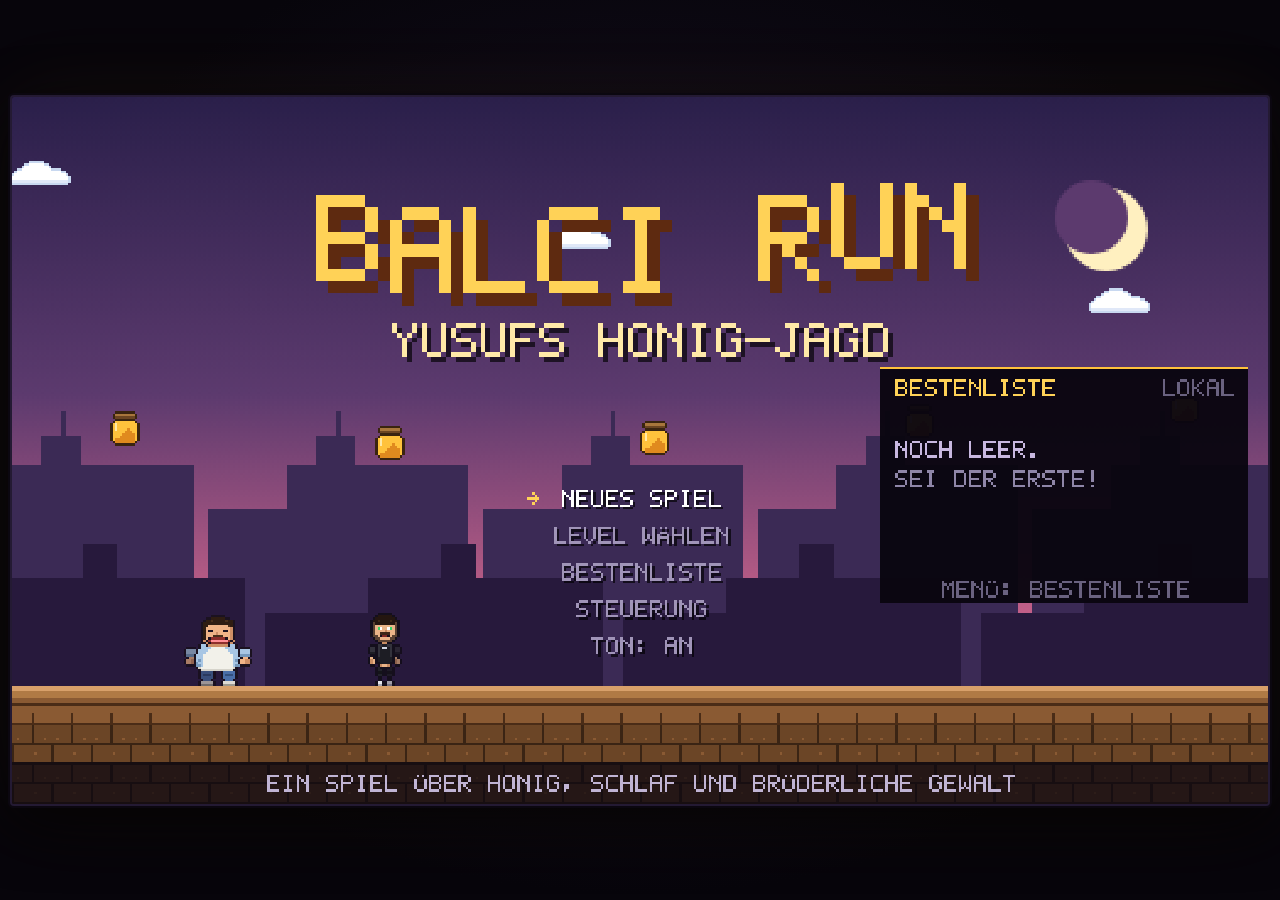
<file: index.html>
<!DOCTYPE html>
<html lang="de">
<head>
<meta charset="utf-8">
<!-- Sicherheitsregeln fuer den Browser: nur eigene Skripte und Styles,
     Netzwerk nur zur eigenen Seite und zur Bestenliste bei Supabase. -->
<meta http-equiv="Content-Security-Policy" content="default-src 'self'; script-src 'self'; style-src 'self'; img-src 'self' data:; connect-src 'self' https://njiibgalxrpyzcwpvfmh.supabase.co; manifest-src 'self'; object-src 'none'; base-uri 'none'; form-action 'none'">
<meta name="referrer" content="no-referrer">
<meta name="viewport" content="width=device-width,initial-scale=1,maximum-scale=1,user-scalable=no,viewport-fit=cover">
<title>Balci Run – Yusufs Honig-Jagd</title>
<meta name="description" content="Ein handgepixeltes Jump'n'Run: Yusuf Balci sammelt Honig, schläft zu viel und legt sich mit Mirkan, Lennart, Erfan, Huseyin, Esat, Alex, Broke, Hamza und Georgios an. 15 Level, 9 Bosse, 10.000 Kalorien.">
<meta name="theme-color" content="#0e0a14">
<meta name="mobile-web-app-capable" content="yes">
<meta name="apple-mobile-web-app-capable" content="yes">
<meta name="apple-mobile-web-app-status-bar-style" content="black-translucent">
<meta name="apple-mobile-web-app-title" content="Balci Run">
<link rel="manifest" href="manifest.webmanifest?v=19">
<link rel="apple-touch-icon" href="icon-180.png">
<meta property="og:title" content="Balci Run – Yusufs Honig-Jagd">
<meta property="og:description" content="15 Level Pixel-Jump'n'Run. Honig sammeln, Salat vermeiden, Shawarma essen.">
<meta property="og:type" content="website">
<link rel="stylesheet" href="style.css?v=19">
<link rel="icon" href="data:image/svg+xml,%3Csvg xmlns='http://www.w3.org/2000/svg' viewBox='0 0 16 16'%3E%3Crect width='16' height='16' fill='%230e0a14'/%3E%3Crect x='5' y='2' width='6' height='2' fill='%238a5a2a'/%3E%3Crect x='4' y='4' width='8' height='9' fill='%23ffc23c'/%3E%3Crect x='4' y='4' width='8' height='2' fill='%23ffe38a'/%3E%3Crect x='6' y='7' width='4' height='2' fill='%23e08a1e'/%3E%3C/svg%3E">
</head>
<body>

<div id="frame">
  <canvas id="screen" width="512" height="288"></canvas>

  <div id="touch" aria-hidden="true">
    <div class="pad-left">
      <button class="tbtn" data-key="left">◀</button>
      <button class="tbtn" data-key="right">▶</button>
    </div>
    <div class="pad-right">
      <button class="tbtn" data-key="down">▼</button>
      <button class="tbtn" data-key="throw">B</button>
      <button class="tbtn big" data-key="jump">A</button>
    </div>
    <button class="tbtn tiny" data-key="pause" aria-label="Pause">≡</button>
    <button class="tbtn tiny" id="fsbtn" type="button" aria-label="Vollbild">⛶</button>
  </div>

  <!-- Namenseingabe nach dem Durchspielen: ein echtes Textfeld, ohne Zeitdruck -->
  <div id="nameform" hidden>
    <form class="nf-inner" id="nfform" autocomplete="off">
      <label for="nfname">DEIN NAME FÜR DIE BESTENLISTE</label>
      <input id="nfname" name="n" maxlength="10" autocomplete="off" autocapitalize="characters"
             autocorrect="off" spellcheck="false" enterkeyhint="done" placeholder="NAME">
      <small>Bis zu 10 Zeichen: A–Z, 0–9, Ä Ö Ü, Punkt, Bindestrich</small>
      <button id="nfok" type="submit">EINTRAGEN</button>
    </form>
  </div>
</div>

<div id="rotate">
  <div class="rot-inner">
    <div class="rot-phone"></div>
    <p>DREH DEIN HANDY QUER</p>
    <small>Balci Run läuft im Querformat</small>
  </div>
</div>

<div id="tapstart" hidden>
  <div class="tap-inner">
    <p class="tap-logo">BALCI RUN</p>
    <button id="startbtn" type="button">TIPPEN ZUM STARTEN</button>
    <small id="fshint">startet im Vollbild</small>
  </div>
</div>

<noscript>
  <p class="noscript">
    Dieses Spiel braucht JavaScript. Yusuf braucht Honig. Beide sind gerade enttäuscht.
  </p>
</noscript>

<!-- Die Versionsnummer haengt an jeder Datei, damit nach einem Update
     niemand eine alte Fassung aus dem Browser-Zwischenspeicher bekommt. -->
<script src="src/font.js?v=19"></script>
<script src="src/pixel.js?v=19"></script>
<script src="src/sprites.js?v=19"></script>
<script src="src/audio.js?v=19"></script>
<script src="src/input.js?v=19"></script>
<script src="src/abschnitte.js?v=19"></script>
<script src="src/levels.js?v=19"></script>
<script src="src/entities.js?v=19"></script>
<script src="src/bosse.js?v=19"></script>
<script src="src/eat.js?v=19"></script>
<script src="src/fussball.js?v=19"></script>
<script src="src/rennen.js?v=19"></script>
<script src="src/doener.js?v=19"></script>
<script src="src/online.js?v=19"></script>
<script src="src/game.js?v=19"></script>
</body>
</html>
</file>
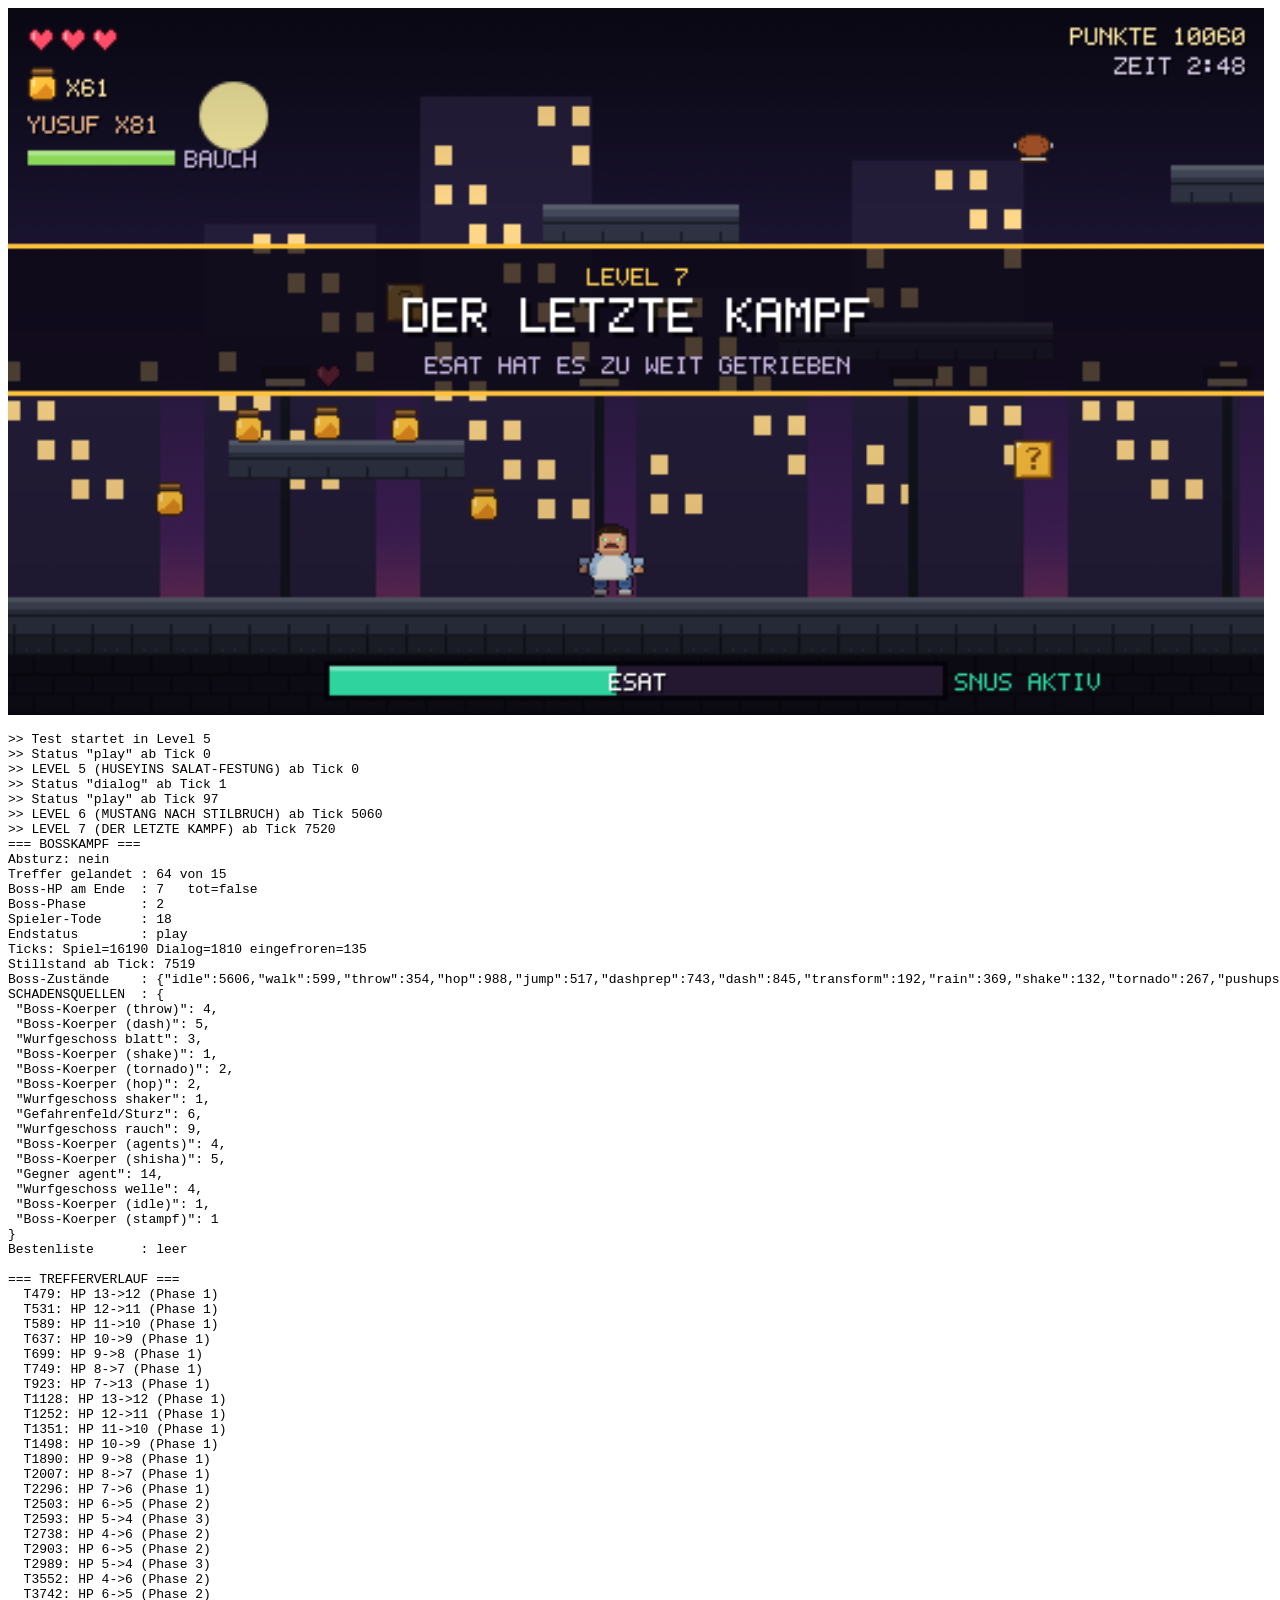
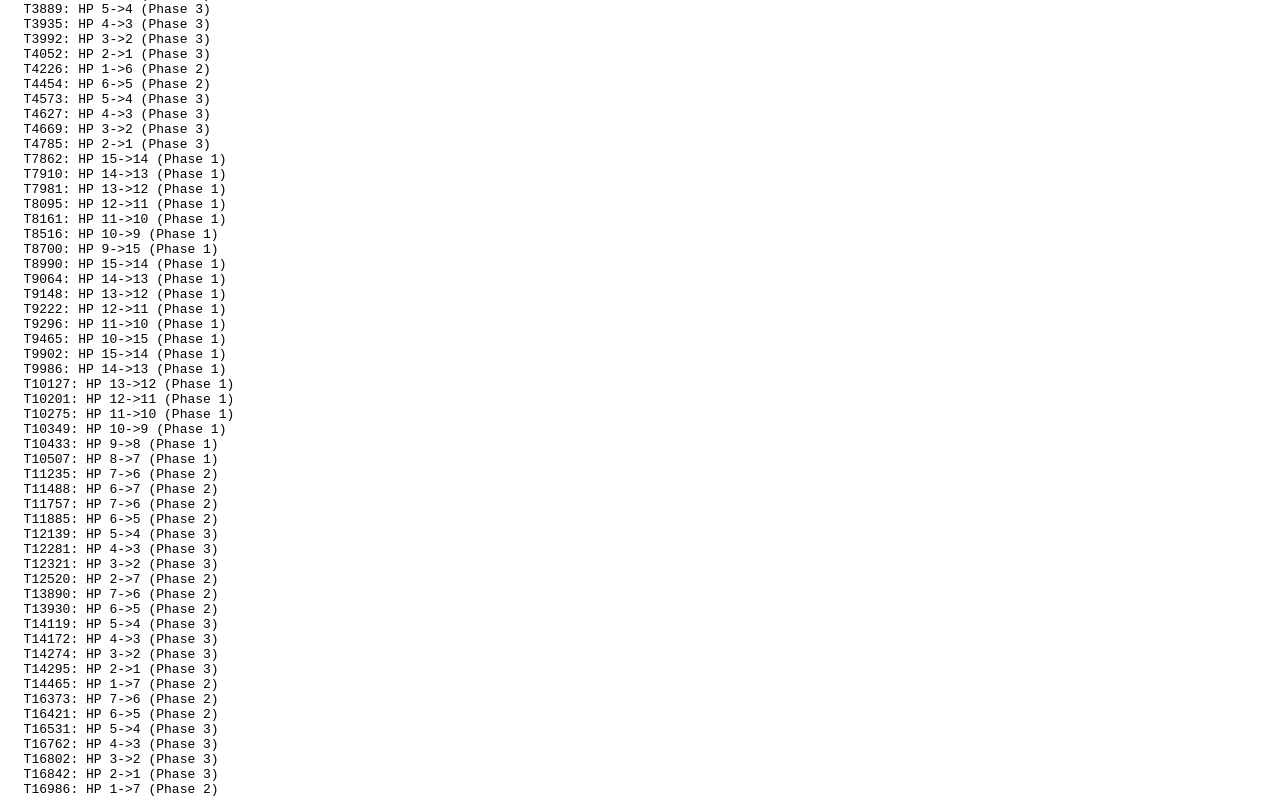
<file: bosstest.html>
<!DOCTYPE html>
<html lang="de"><head><meta charset="utf-8"><title>Boss-Test</title></head>
<body>
<canvas id="screen" width="512" height="288"></canvas><div id="touch"></div>
<pre id="R">...</pre>

<script>
window.__err=[];
window.onerror=function(m,s,l,c,e){window.__err.push(m+' @'+s+':'+l+(e&&e.stack?'\n'+e.stack:''));};
</script>
<script>
// Testseiten duerfen den echten Spielstand nicht veraendern: sichern,
// testen, am Ende zurueckschreiben (window.__restore()).
window.__keep = {};
['balci_save', 'balci_scores_v2'].forEach(function (k) {
  try { window.__keep[k] = localStorage.getItem(k); } catch (e) {}
});
window.__restore = function () {
  Object.keys(window.__keep).forEach(function (k) {
    try {
      var v = window.__keep[k];
      if (v === null) localStorage.removeItem(k); else localStorage.setItem(k, v);
    } catch (e) {}
  });
};
</script><script src="src/font.js"></script>
<script src="src/pixel.js"></script>
<script src="src/sprites.js"></script>
<script src="src/audio.js"></script>
<script src="src/input.js"></script>
<script src="src/abschnitte.js"></script>
<script src="src/levels.js"></script>
<script src="src/entities.js"></script>
<script src="src/bosse.js"></script>
<script src="src/eat.js"></script>
<script src="src/fussball.js"></script>
<script src="src/rennen.js"></script>
<script src="src/doener.js"></script>
<script src="src/game.js"></script>

<script>
var out = [];
function log(s) { out.push(s); }

setTimeout(function () {
  if (window.__err.length) {
    log('=== LADEFEHLER ==='); window.__err.forEach(function (e) { log(e); });
  }

  var dir = 0, wantJump = false, pressJump = false, jumpHold = 0, jumpCool = 0;
  var pressConfirm = false;

  Input.axis = function () { return dir; };
  Input.down = function (a) {
    if (a === 'left') return dir < 0;
    if (a === 'right') return dir > 0;
    if (a === 'jump') return jumpHold > 0;
    return false;
  };
  Input.hit = function (a) {
    if (a === 'jump') return pressJump;
    if (a === 'confirm') return pressConfirm;
    return false;
  };
  Input.anyHit = function () { return pressConfirm; };
  Input.up = function () { return false; };
  Input.poll = function () {}; Input.endFrame = function () {};

  // ?lvl=6 testet direkt den Esat-Kampf, ohne den ganzen Vorlauf
  var qm = /[?&]lvl=(\d+)/.exec(location.search);
  var startLvl = qm ? parseInt(qm[1], 10) : 4;
  G._loadLevel(startLvl, false);
  G.state = 'play'; G.frozen = false; G.banner = 0;
  var p = G.player;
  p.lives = 99; p.vy = 0;
  // Direkt in die Arena setzen, sonst geht die halbe Testzeit fuers Laufen drauf
  if (G.arena) {
    p.x = G.arena.x + 70;
    p.y = (G.lvl.boss.y) * 16 - 26;
  } else {
    p.x = G.lvl.spawn[0] * 16;
    p.y = G.lvl.spawn[1] * 16 - 26;
  }
  // ?easy=1 setzt die Boss-Energie runter, um die Siegeskette zu pruefen
  var easy = /[?&]easy=1/.test(location.search);
  log('>> Test startet in Level ' + (startLvl + 1) + (easy ? ' (Boss geschwaecht)' : ''));

  // Schadensquellen mitschreiben
  var dmg = {};
  var origHurt = Ent.Player.prototype.hurt;
  Ent.Player.prototype.hurt = function (g, d, fromX) {
    var before = this.hp, hadSmoke = this.smoke, inv = this.invuln;
    var src = 'unbekannt';
    if (inv <= 0 && !this.power) {
      var b = g.boss;
      if (b && !b.dead && Ent.overlap(this, b)) src = 'Boss-Koerper (' + b.state + ')';
      else {
        var best = null, bd = 1e9;
        for (var i = 0; i < g.projectiles.length; i++) {
          var pr = g.projectiles[i];
          var d2 = Math.abs(pr.x - this.x) + Math.abs(pr.y - this.y);
          if (d2 < bd) { bd = d2; best = pr; }
        }
        if (best && bd < 40) src = 'Wurfgeschoss ' + best.t;
        else {
          for (var j = 0; j < g.enemies.length; j++) {
            if (!g.enemies[j].dead && Ent.overlap(this, g.enemies[j])) {
              src = 'Gegner ' + g.enemies[j].t; break;
            }
          }
          if (src === 'unbekannt') src = 'Gefahrenfeld/Sturz';
        }
      }
      dmg[src] = (dmg[src] || 0) + 1;
    }
    return origHurt.call(this, g, d, fromX);
  };

  var seenStates = {}, lastLvlId = -1;
  var hits = 0, deaths = 0, prevBossHp = null, seen = {}, phases = [];
  var dialogTicks = 0, playTicks = 0, frozenTicks = 0;
  var lastBossHpTick = 0, stalled = -1;
  var err = null;

  try {
    for (var tick = 0; tick < 18000; tick++) {
      pressJump = false; pressConfirm = false;

      if (!seenStates[G.state]) { seenStates[G.state] = tick; log('>> Status "' + G.state + '" ab Tick ' + tick); }
      if (G.lvl && G.lvl.id !== lastLvlId) {
        lastLvlId = G.lvl.id;
        log('>> LEVEL ' + G.lvl.id + ' (' + G.lvl.name + ') ab Tick ' + tick);
        prevBossHp = null;
      }

      if (G.state === 'dialog') {
        dialogTicks++;
        if (tick % 6 === 0) pressConfirm = true;
        dir = 0; jumpHold = 0;
      } else if (G.state === 'nameentry' || G.state === 'teaser') {
        if (tick % 20 === 0) pressConfirm = true;
        dir = 0; jumpHold = 0;
      } else if (G.state === 'scores') {
        log('>> ZIEL ERREICHT: Bestenliste bei Tick ' + tick);
        break;
      } else if (G.state === 'gameover') {
        log('>> GAME OVER bei Tick ' + tick);
        break;
      } else {
        playTicks++;
        if (G.frozen) frozenTicks++;
        var b = G.boss;
        if (b && !b.dead) {
          if (easy && b.maxHp > 2) { b.hp = 2; b.maxHp = 2; }
          seen[b.state] = (seen[b.state] || 0) + 1;

          // Erst die Agents wegraeumen, die sind die eigentliche Gefahr
          var foe = null, fd = 1e9;
          for (var ei = 0; ei < G.enemies.length; ei++) {
            var en = G.enemies[ei];
            if (en.dead) continue;
            var d3 = Math.abs(en.x + en.w / 2 - p.cx());
            if (d3 < fd) { fd = d3; foe = en; }
          }
          if (foe && fd < 80) {
            var fdx = (foe.x + foe.w / 2) - p.cx();
            dir = Math.abs(fdx) > 10 ? (fdx > 0 ? 1 : -1) : 0;
            if (p.grounded && Math.abs(fdx) < 46 && jumpCool <= 0) {
              pressJump = true; jumpHold = 20; jumpCool = 22;
            }
            if (jumpCool > 0) jumpCool--;
            if (jumpHold > 0) jumpHold--;
            var bl = p.lives;
            G._update();
            if (G.player.lives < bl) deaths++;
            p = G.player;
            continue;
          }

          var dx = (b.x + b.w / 2) - p.cx();
          var adx = Math.abs(dx);
          // So wuerde ein Mensch spielen: nur angreifen, wenn er offen ist.
          if (b.open || p.vy > 0) {
            dir = adx > 14 ? (dx > 0 ? 1 : -1) : 0;
            if (p.grounded && adx < 64 && jumpCool <= 0) {
              pressJump = true; jumpHold = 20; jumpCool = 24;
            }
          } else {
            // Abstand halten, bis der Angriff vorbei ist
            dir = adx < 110 ? (dx > 0 ? -1 : 1) : 0;
            if (p.grounded && adx < 46 && jumpCool <= 0) {
              pressJump = true; jumpHold = 14; jumpCool = 30;
            }
          }
          if (b.hp !== prevBossHp) {
            if (prevBossHp !== null && b.hp < prevBossHp) { hits++; lastBossHpTick = tick; }
            if (prevBossHp !== null) phases.push('T' + tick + ': HP ' + prevBossHp + '->' + b.hp + ' (Phase ' + b.phase + ')');
            prevBossHp = b.hp;
          }
        } else if (!b) {
          dir = 1;  // noch auf dem Weg in die Arena
          if (p.grounded && jumpCool <= 0) { pressJump = true; jumpHold = 18; jumpCool = 24; }
        } else {
          dir = 0; jumpHold = 0;
        }
      }

      if (jumpCool > 0) jumpCool--;
      if (jumpHold > 0) jumpHold--;

      var beforeLives = p.lives;
      G._update();
      if (G.player.lives < beforeLives) { deaths++; }
      p = G.player;

      // Stillstand erkennen: Boss verliert 1500 Ticks lang kein Leben
      if (G.boss && !G.boss.dead && lastBossHpTick > 0 &&
          tick - lastBossHpTick > 1800 && stalled < 0) {
        stalled = tick;
      }
    }
  } catch (e) { err = e.message + '\n' + (e.stack || ''); }

  log('=== BOSSKAMPF ===');
  log('Absturz: ' + (err ? err : 'nein'));
  log('Treffer gelandet : ' + hits + ' von ' + (G.boss ? G.boss.maxHp : '?'));
  log('Boss-HP am Ende  : ' + (G.boss ? G.boss.hp : 'kein Boss') +
      '   tot=' + (G.boss ? G.boss.dead : '-'));
  log('Boss-Phase       : ' + (G.boss ? G.boss.phase : '-'));
  log('Spieler-Tode     : ' + deaths);
  log('Endstatus        : ' + G.state);
  log('Ticks: Spiel=' + playTicks + ' Dialog=' + dialogTicks + ' eingefroren=' + frozenTicks);
  log('Stillstand ab Tick: ' + (stalled < 0 ? 'nein' : stalled));
  log('Boss-Zustände    : ' + JSON.stringify(seen));
  log('SCHADENSQUELLEN  : ' + JSON.stringify(dmg, null, 1));
  log('Bestenliste      : ' + (localStorage.getItem('balci_scores_v2') || 'leer'));
  log('');
  log('=== TREFFERVERLAUF ===');
  phases.forEach(function (s) { log('  ' + s); });
  if (window.__err.length) {
    log(''); log('=== LAUFZEITFEHLER ===');
    window.__err.forEach(function (e) { log(e); });
  }

  window.__restore();
  document.getElementById('R').textContent = out.join('\n');
}, 400);
</script>
</body></html>
</file>
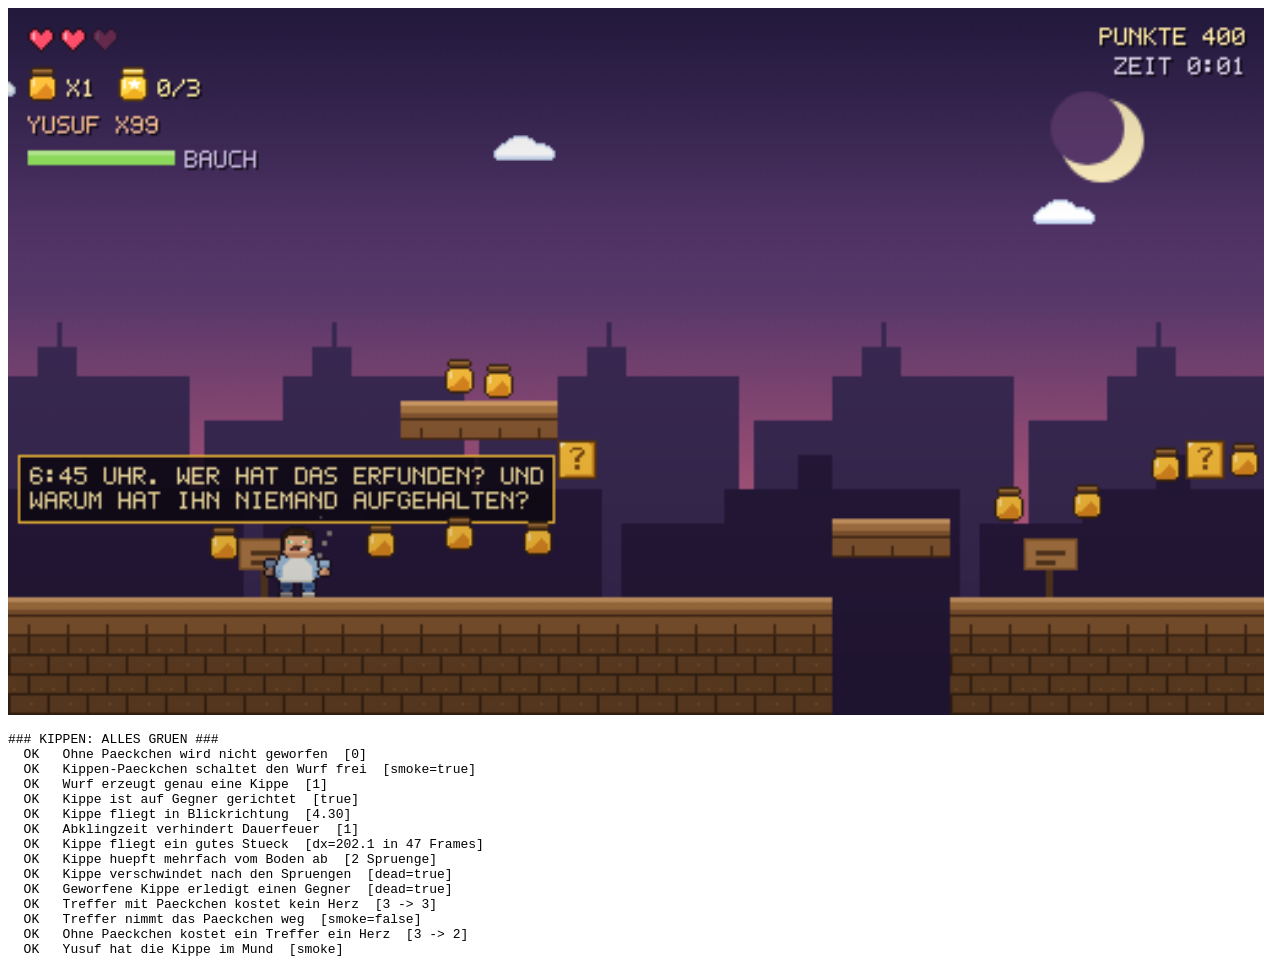
<file: kippentest.html>
<!DOCTYPE html>
<html lang="de"><head><meta charset="utf-8"><title>Kippen-Test</title></head>
<body>
<canvas id="screen" width="512" height="288"></canvas><div id="touch"></div>
<pre id="R">...</pre>

<script>
window.__err=[];
window.onerror=function(m,s,l,c,e){window.__err.push(m+' @'+s+':'+l+(e&&e.stack?'\n'+e.stack:''));};
</script>
<script>
// Testseiten duerfen den echten Spielstand nicht veraendern: sichern,
// testen, am Ende zurueckschreiben (window.__restore()).
window.__keep = {};
['balci_save', 'balci_scores_v2'].forEach(function (k) {
  try { window.__keep[k] = localStorage.getItem(k); } catch (e) {}
});
window.__restore = function () {
  Object.keys(window.__keep).forEach(function (k) {
    try {
      var v = window.__keep[k];
      if (v === null) localStorage.removeItem(k); else localStorage.setItem(k, v);
    } catch (e) {}
  });
};
</script><script src="src/font.js"></script>
<script src="src/pixel.js"></script>
<script src="src/sprites.js"></script>
<script src="src/audio.js"></script>
<script src="src/input.js"></script>
<script src="src/abschnitte.js"></script>
<script src="src/levels.js"></script>
<script src="src/entities.js"></script>
<script src="src/bosse.js"></script>
<script src="src/eat.js"></script>
<script src="src/fussball.js"></script>
<script src="src/rennen.js"></script>
<script src="src/doener.js"></script>
<script src="src/game.js"></script>

<script>
var out = [], fails = 0;
function ok(c, label, extra) {
  out.push((c ? '  OK   ' : '  FAIL ') + label + (extra !== undefined && extra !== '' ? '  [' + extra + ']' : ''));
  if (!c) fails++;
}

var press = {}, hold = {};
setTimeout(function () {
  Input.axis = function () { return hold.right ? 1 : (hold.left ? -1 : 0); };
  Input.down = function (a) { return !!hold[a]; };
  Input.hit = function (a) { return !!press[a]; };
  Input.anyHit = function () { return false; };
  Input.up = function () { return false; };
  Input.poll = function () {}; Input.endFrame = function () { press = {}; };

  function step(n) { for (var i = 0; i < n; i++) { G._update(); press = {}; } }

  // Level 1, ebener Boden, keine Stoerung
  G._loadLevel(0, false);
  G.state = 'play'; G.frozen = false; G.banner = 0;
  var p = G.player;
  p.x = 8 * 16; p.y = 15 * 16 - 26; p.vy = 0; p.lives = 99;
  step(10);

  // --- 1. Ohne Paeckchen darf nichts fliegen ---
  G.projectiles.length = 0;
  press.throw = true; G._update(); press = {};
  step(5);
  ok(G.projectiles.length === 0, 'Ohne Paeckchen wird nicht geworfen',
     G.projectiles.length);

  // --- 2. Paeckchen aufheben ---
  p.smoke = false;
  G.addItem('kippen', p.cx(), p.y + 10, false);
  step(6);
  ok(p.smoke === true, 'Kippen-Paeckchen schaltet den Wurf frei', 'smoke=' + p.smoke);

  // --- 3. Werfen erzeugt ein Geschoss ---
  G.projectiles.length = 0;
  p.facing = 1;
  press.throw = true; G._update(); press = {};
  var kip = G.projectiles.filter(function (q) { return q.t === 'kippe'; });
  ok(kip.length === 1, 'Wurf erzeugt genau eine Kippe', kip.length);
  ok(kip.length && kip[0].friendly === true, 'Kippe ist auf Gegner gerichtet',
     kip.length ? kip[0].friendly : '-');
  ok(kip.length && kip[0].vx > 0, 'Kippe fliegt in Blickrichtung',
     kip.length ? kip[0].vx.toFixed(2) : '-');

  // --- 4. Abklingzeit: sofort nochmal darf nicht gehen ---
  press.throw = true; G._update(); press = {};
  var kip2 = G.projectiles.filter(function (q) { return q.t === 'kippe'; });
  ok(kip2.length === 1, 'Abklingzeit verhindert Dauerfeuer', kip2.length);

  // --- 5. Kippe fliegt und huepft (ohne Gegner, sonst trifft sie vorher) ---
  G.enemies.length = 0;
  G.projectiles.length = 0;
  p.smokeCool = 0; p.facing = 1;
  press.throw = true; G._update(); press = {};
  var k = G.projectiles.filter(function (q) { return q.t === 'kippe'; })[0];
  var x0 = k.x, bounces = 0, lastVy = k.vy, aliveFor = 0;
  for (var t = 0; t < 140 && !k.dead; t++) {
    G._update();
    aliveFor++;
    if (k.vy < 0 && lastVy > 0) bounces++;
    lastVy = k.vy;
  }
  ok(k.x - x0 > 60, 'Kippe fliegt ein gutes Stueck',
     'dx=' + (k.x - x0).toFixed(1) + ' in ' + aliveFor + ' Frames');
  ok(bounces >= 2, 'Kippe huepft mehrfach vom Boden ab', bounces + ' Spruenge');
  ok(k.dead, 'Kippe verschwindet nach den Spruengen', 'dead=' + k.dead);

  // --- 6. Kippe erledigt einen Gegner ---
  G._loadLevel(0, false);
  G.state = 'play'; G.frozen = false; G.banner = 0;
  p = G.player;
  p.x = 8 * 16; p.y = 15 * 16 - 26; p.vy = 0; p.lives = 99; p.smoke = true;
  p.smokeCool = 0; p.facing = 1;
  G.enemies.length = 0;
  var foe = new Ent.Enemy('wecker', 13, 15);
  G.enemies.push(foe);
  step(4);
  press.throw = true; G._update(); press = {};
  for (var t2 = 0; t2 < 80 && !foe.dead; t2++) G._update();
  ok(foe.dead === true, 'Geworfene Kippe erledigt einen Gegner', 'dead=' + foe.dead);

  // --- 7. Treffer kostet nur das Paeckchen, kein Herz ---
  p.smoke = true; p.invuln = 0;
  var hpBefore = p.hp;
  p.hurt(G, 1, p.cx() + 30);
  ok(p.hp === hpBefore, 'Treffer mit Paeckchen kostet kein Herz',
     hpBefore + ' -> ' + p.hp);
  ok(p.smoke === false, 'Treffer nimmt das Paeckchen weg', 'smoke=' + p.smoke);

  // --- 8. Danach kostet ein Treffer wieder ein Herz ---
  p.invuln = 0;
  var hp2 = p.hp;
  p.hurt(G, 1, p.cx() + 30);
  ok(p.hp === hp2 - 1, 'Ohne Paeckchen kostet ein Treffer ein Herz',
     hp2 + ' -> ' + p.hp);

  // --- 9. Gesicht zeigt die Kippe ---
  p.smoke = true; p.hurtTimer = 0; p.growlTimer = 0; p.eatTimer = 0; p.laughTimer = 0;
  ok(p.pose().face === 'smoke', 'Yusuf hat die Kippe im Mund', p.pose().face);

  if (window.__err.length) {
    out.push('=== LAUFZEITFEHLER ===');
    window.__err.forEach(function (e) { out.push(e); });
    fails += window.__err.length;
  }
  window.__restore(); document.getElementById('R').textContent =
    (fails === 0 ? '### KIPPEN: ALLES GRUEN ###' : '### ' + fails + ' FEHLER ###') +
    '\n' + out.join('\n');
}, 400);
</script>
</body></html>
</file>
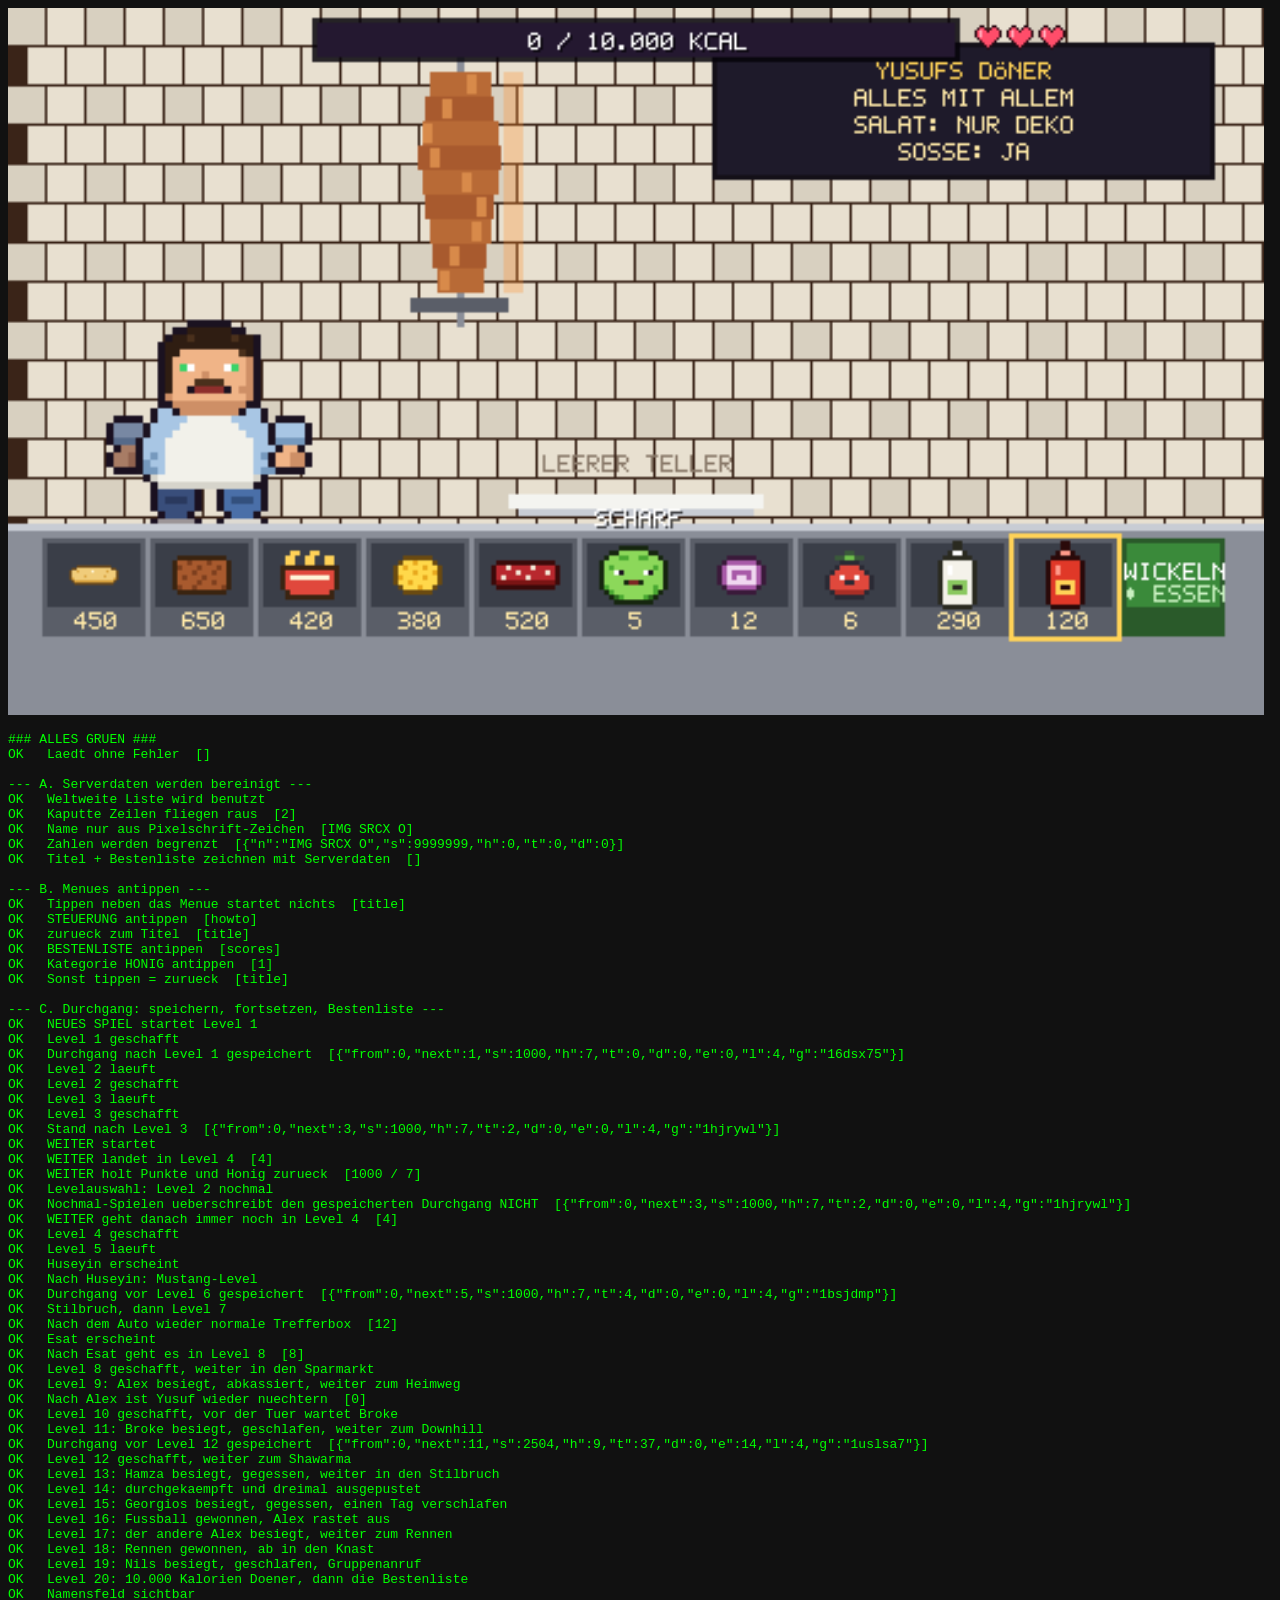
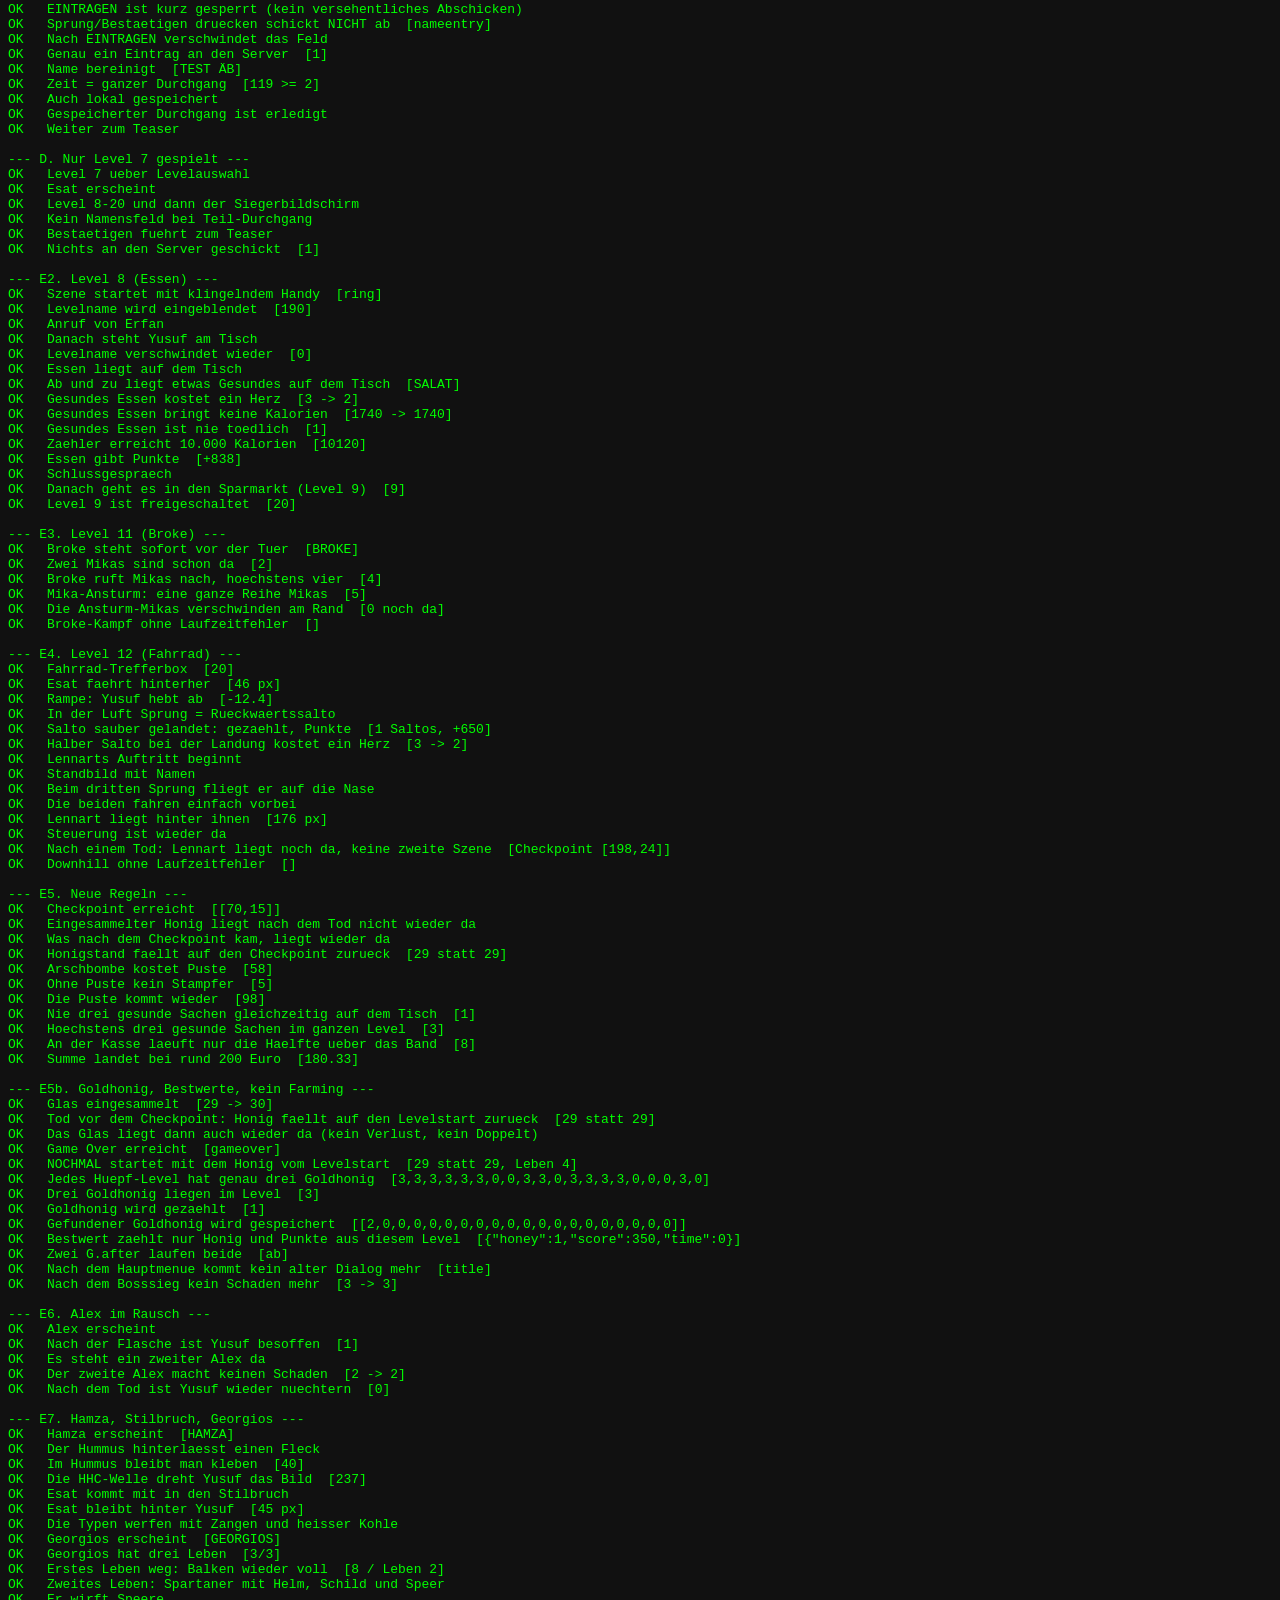
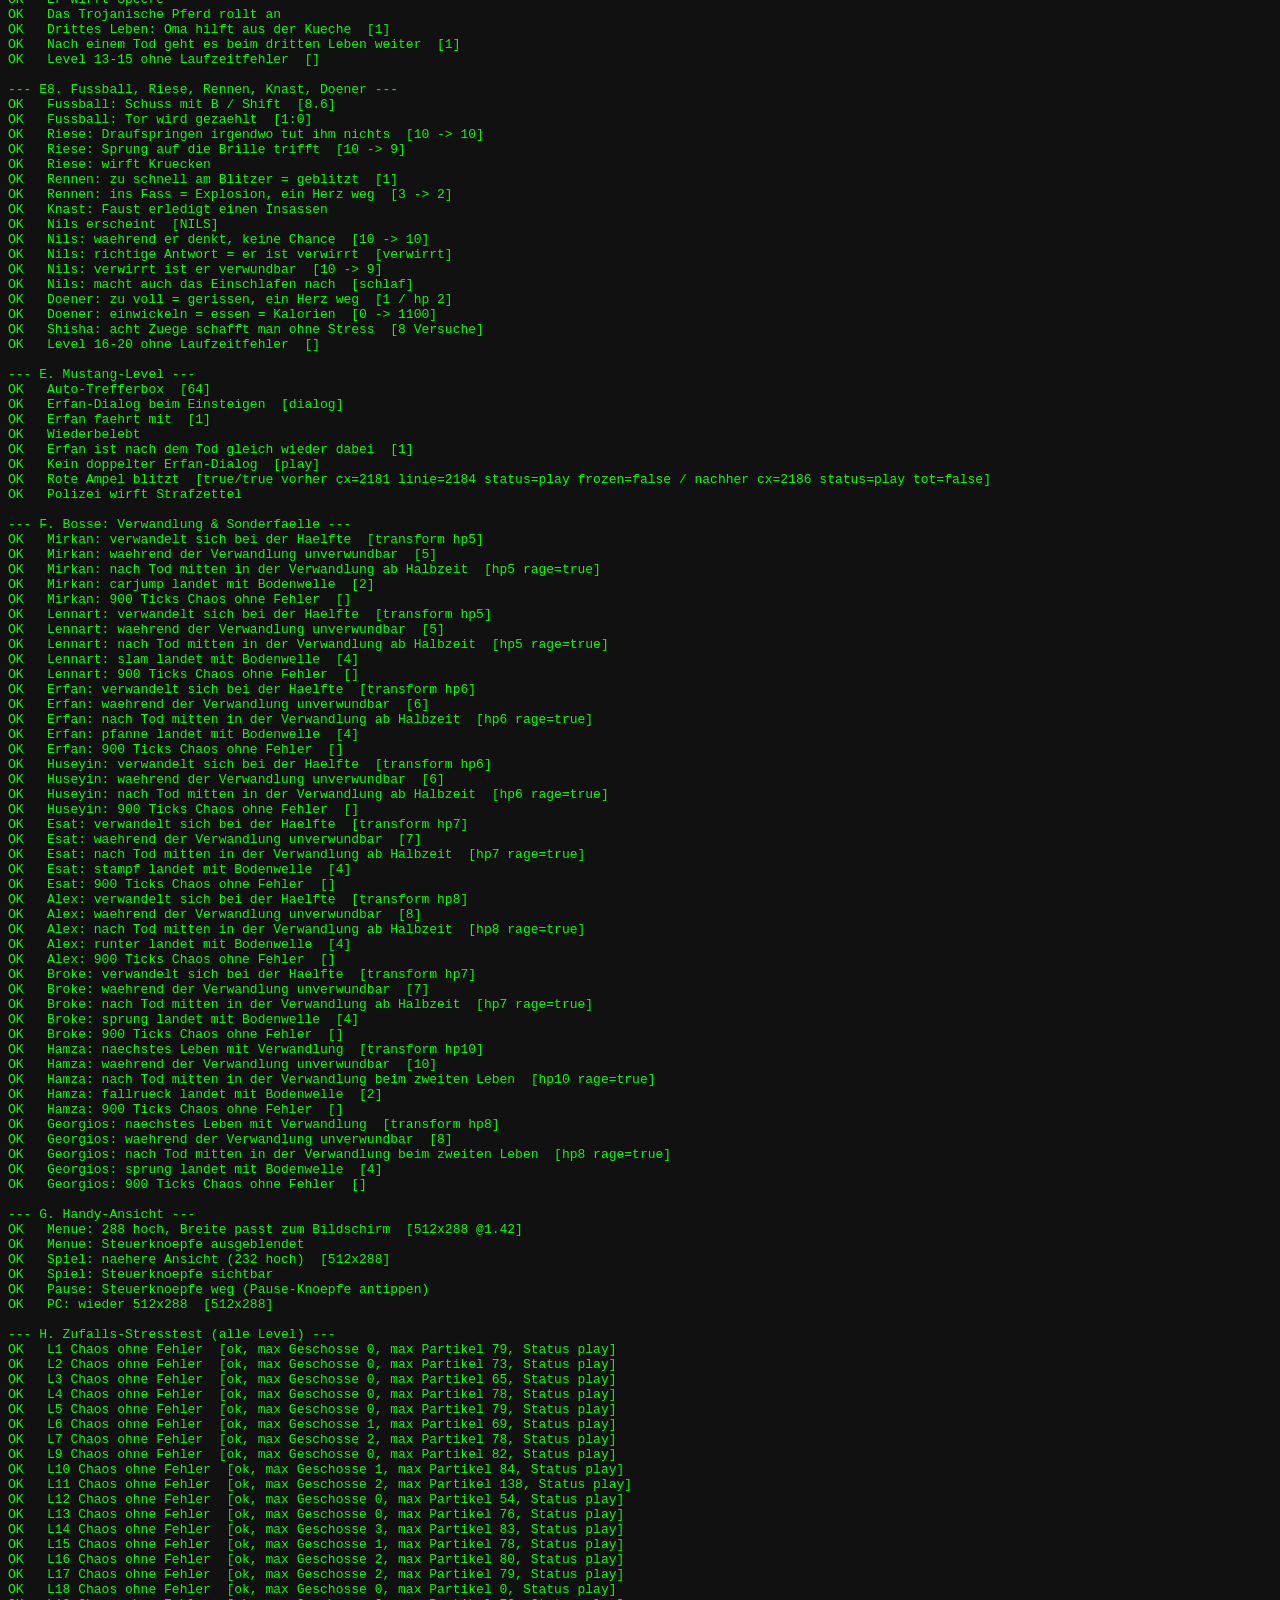
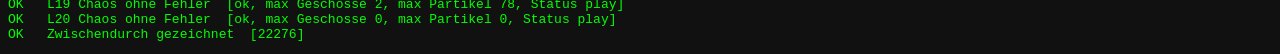
<file: qatest.html>
<!DOCTYPE html>
<html lang="de"><head><meta charset="utf-8"><title>Balci Run QA-Test</title>
<style>body{background:#111;color:#0f0;font:13px monospace}pre{white-space:pre-wrap}#frame{position:relative}</style>
</head>
<body>
<!-- Gleiche Bausteine wie index.html, damit Namensfeld & Co. mitgetestet werden -->
<div id="frame">
  <canvas id="screen" width="512" height="288"></canvas>
  <div id="touch"></div>
  <div id="nameform" hidden>
    <form class="nf-inner" id="nfform" autocomplete="off">
      <input id="nfname" maxlength="10">
      <button id="nfok" type="submit">EINTRAGEN</button>
    </form>
  </div>
</div>
<pre id="R">...</pre>

<script>
window.__err = [];
window.onerror = function (m, s, l, c, e) { window.__err.push(m + ' @' + s + ':' + l); };
// Weltweite Liste NICHT echt ansprechen: Attrappe, die nur mitschreibt
window.__submits = [];
window.Online = {
  _list: null,
  enabled: function () { return true; },
  refresh: function () {},
  submit: function (e) { window.__submits.push(e); },
  list: function () { return this._list; },
  status: function () { return 'ok'; }
};
// Der echte Spielstand wird gesichert und am Ende zurueckgeschrieben —
// sonst loescht ein versehentlich geoeffneter Test den Fortschritt.
window.__keep = {};
['balci_save', 'balci_scores_v2'].forEach(function (k) {
  try { window.__keep[k] = localStorage.getItem(k); localStorage.removeItem(k); } catch (e) {}
});
window.__restore = function () {
  Object.keys(window.__keep).forEach(function (k) {
    try {
      var v = window.__keep[k];
      if (v === null) localStorage.removeItem(k); else localStorage.setItem(k, v);
    } catch (e) {}
  });
};
</script>
<script src="src/font.js"></script>
<script src="src/pixel.js"></script>
<script src="src/sprites.js"></script>
<script src="src/audio.js"></script>
<script src="src/input.js"></script>
<script src="src/abschnitte.js"></script>
<script src="src/levels.js"></script>
<script src="src/entities.js"></script>
<script src="src/bosse.js"></script>
<script src="src/eat.js"></script>
<script src="src/fussball.js"></script>
<script src="src/rennen.js"></script>
<script src="src/doener.js"></script>
<script src="src/game.js"></script>

<script>
var R = [], fails = 0;
function ok(c, name, info) {
  R.push((c ? 'OK   ' : 'FAIL ') + name + (info !== undefined ? '  [' + info + ']' : ''));
  if (!c) fails++;
}
function section(t) { R.push(''); R.push('--- ' + t + ' ---'); }

// Eingabe fernsteuern
var keys = {}, hits = {}, tapQ = null;
Input.down = function (a) { return !!keys[a]; };
Input.hit = function (a) { return !!hits[a]; };
Input.axis = function () { return (keys.right ? 1 : 0) - (keys.left ? 1 : 0); };
Input.anyHit = function () { for (var k in hits) if (hits[k]) return true; return false; };
Input.tap = function () { return tapQ; };
Input.poll = function () {};
Input.endFrame = function () { hits = {}; tapQ = null; };
Input.releaseAll = function () { keys = {}; };

var renders = 0;
function tick(n) {
  for (var i = 0; i < (n || 1); i++) {
    G._update();
    if ((G.tick % 7) === 0) { G._render(); renders++; }
  }
}
function press(a) { hits[a] = true; tick(1); }
function tapAt(x, y) { tapQ = { x: x, y: y }; hits.confirm = true; tick(1); }
function until(cond, max, autoConfirm) {
  for (var i = 0; i < (max || 3000); i++) {
    if (cond()) return true;
    if (autoConfirm && (G.state === 'dialog' || G.state === 'clear') && i % 3 === 0) hits.confirm = true;
    tick(1);
  }
  return cond();
}
function save() { return G._saveCopy(); }
function P() { return G.player; }
function toGoal() {
  var p = P();
  G.bossStarted = true; G.bossCleared = true;   // Abkuerzung: Boss gilt als erledigt
  p.x = G.lvl.goal[0] * 16 + 12 - p.w / 2; p.y = G.lvl.goal[1] * 16 - p.h - 2; p.vy = 0;
}
function killBoss() {
  var b = G.boss;
  b.state = 'idle'; b.invuln = 0; b.hp = 1;
  b.hit(G, 1, P());
}
/** Level 8 durchspielen: Anruf annehmen, dann satt essen. */
function playLevel8() {
  until(function () { return G.state === 'play' && G.lvlIndex === 7; }, 1500, true);
  tick(20);
  press('confirm');                                   // Anruf annehmen
  until(function () { return G.eat && G.eat.phase === 'eat'; }, 1500, true);
  var guard = 0;
  while (G.eat.kcal < G.eat.goal && guard++ < 800) { press('jump'); tick(3); }
  return until(function () { return G.state === 'play' && G.lvlIndex === 8; }, 2000, true);
}

/** Level 9: Alex erledigen, Kasse abwarten, danach faengt Level 10 an. */
function playLevel9() {
  until(function () { return G.state === 'play' && G.lvlIndex === 8; }, 1500, true);
  if (!triggerBoss()) return false;
  var guard = 0;
  while (G.boss && !G.boss.dead && guard++ < 300) {
    // Waehrend der Verwandlung ist er unverwundbar — also immer erst
    // ein paar Ticks laufen lassen, sonst dreht der Test hier leer.
    if (G.state === 'dialog') { until(function () { return G.state === 'play'; }, 400, true); }
    if (G.boss && G.boss.state !== 'transform') {
      G.boss.invuln = 0;
      G.boss.hit(G, 1, P());
    }
    tick(8);
  }
  return until(function () { return G.state === 'play' && G.lvlIndex === 9; }, 4000, true);
}

/** Level 10: bis zur Haustuer laufen — dort wartet Broke (Level 11). */
function playLevel10() {
  until(function () { return G.state === 'play' && G.lvlIndex === 9; }, 1500, true);
  toGoal();
  return until(function () { return G.state === 'play' && G.lvlIndex === 10; }, 3000, true);
}

/** Level 11: Broke erledigen, schlafen gehen, aufwachen — Level 12 beginnt. */
function playLevel11() {
  until(function () { return G.state === 'play' && G.lvlIndex === 10; }, 1500, true);
  if (!until(function () { return !!G.boss && G.state === 'play'; }, 600, true)) return false;
  var guard = 0;
  while (G.boss && !G.boss.dead && guard++ < 300) {
    if (G.state === 'dialog') { until(function () { return G.state === 'play'; }, 400, true); }
    if (G.boss && G.boss.state !== 'transform') {
      G.boss.invuln = 0;
      G.boss.hit(G, 1, P());
    }
    tick(8);
  }
  if (!until(function () { return !!G.scene; }, 2000, true)) return false;
  return until(function () { return G.state === 'play' && G.lvlIndex === 11; }, 5000, true);
}

/** Einen Treffer landen — auch bei Bossen, die nur an Schwachstellen
    (der Riese) oder nur in Denkpausen (Nils) verwundbar sind. */
function treffer(b) {
  if (!b || b.dead || b.state === 'transform' || b.state === 'hoch') return;
  b.invuln = 0;
  if (b.verwundbar && !b.verwundbar()) { b.state = 'verwirrt'; b.timer = 120; }
  b.hit(G, 1, P(), 'brille');
}

/** Boss so lange treffen, bis er liegt. */
function killBossLoop() {
  var guard = 0;
  while (G.boss && !G.boss.dead && guard++ < 600) {
    if (G.state === 'dialog') until(function () { return G.state === 'play'; }, 400, true);
    treffer(G.boss);
    tick(8);
  }
  return !!(G.boss && G.boss.dead);
}

/** Level 12: den Berg runter. Danach: Shawarma bei Hamza. */
function playLevel12() {
  until(function () { return G.state === 'play' && G.lvlIndex === 11; }, 1500, true);
  toGoal();
  return until(function () { return G.state === 'play' && G.lvlIndex === 12; }, 3000, true);
}

/** Level 13: Hamza besiegen, essen, weiter in den Stilbruch. */
function playLevel13() {
  until(function () { return G.state === 'play' && G.lvlIndex === 12; }, 1500, true);
  if (!triggerBoss()) return false;
  killBossLoop();
  if (!until(function () { return !!G.scene && G.scene.type === 'mahl'; }, 2500, true)) return false;
  return until(function () { return G.state === 'play' && G.lvlIndex === 13; }, 4000, true);
}

/** Level 14: bis zum reservierten Tisch, dann dreimal auspusten. */
function playLevel14() {
  until(function () { return G.state === 'play' && G.lvlIndex === 13; }, 1500, true);
  toGoal();
  if (!until(function () { return !!G.scene && G.scene.type === 'shisha'; }, 2500, true)) return false;
  until(function () { return G.scene && G.scene.phase === 'rauchen'; }, 1500, true);
  var guard = 0;
  while (G.scene && G.scene.type === 'shisha' && G.scene.phase === 'rauchen' && guard++ < 20) {
    until(function () { return !G.scene || G.scene.zug >= 0.6; }, 200, false);
    press('puff');
  }
  return until(function () { return G.state === 'play' && G.lvlIndex === 14; }, 4000, true);
}

/** Level 15: Georgios (drei Leben) besiegen, essen, einen Tag verschlafen —
    dann ruft Esat an: Fussball. */
function playLevel15() {
  until(function () { return G.state === 'play' && G.lvlIndex === 14; }, 1500, true);
  if (!triggerBoss()) return false;
  killBossLoop();
  if (!until(function () { return !!G.scene && G.scene.type === 'mahl'; }, 2500, true)) return false;
  if (!until(function () { return !!G.scene && G.scene.type === 'schlaf'; }, 4000, true)) return false;
  return until(function () { return G.state === 'play' && G.lvlIndex === 15; }, 6000, true);
}

/** Level 16: Fussball. Drei Tore — hier etwas nachgeholfen. */
function playLevel16() {
  until(function () { return G.state === 'play' && G.lvlIndex === 15 && G.modus; }, 1500, true);
  var m = G.modus, guard = 0;
  while (G.lvlIndex === 15 && G.modus && G.modus.score[0] < 3 && guard++ < 10) {
    until(function () { return G.modus && G.modus.phase === 'spiel'; }, 400, true);
    G.modus.ball.x = 31.5 * 16; G.modus.ball.y = 14 * 16; G.modus.ball.vx = 2; G.modus.ball.vy = 0;
    tick(2);
  }
  return until(function () { return G.state === 'play' && G.lvlIndex === 16; }, 3000, true);
}

/** Level 17: der Riese. */
function playLevel17() {
  until(function () { return G.state === 'play' && G.lvlIndex === 16; }, 1500, true);
  if (!until(function () { return !!G.boss && G.state === 'play'; }, 600, true)) return false;
  killBossLoop();
  return until(function () { return G.state === 'play' && G.lvlIndex === 17; }, 3000, true);
}

/** Level 18: das Rennen. Kurz vor dem Ziel einsetzen. */
function playLevel18() {
  until(function () { return G.state === 'play' && G.lvlIndex === 17 && G.modus && G.modus.phase !== 'start'; }, 1500, true);
  var r = G.modus;
  r.erfanDa = true;                       // Erfans Auftritt hat einen eigenen Test
  r.pos = (r.tr.ziel - 12) * 200; r.alex.z = 0; r.speed = 150;
  return until(function () { return G.state === 'play' && G.lvlIndex === 18; }, 3000, true);
}

/** Level 19: Knast. Zur Bibliothek, Nils besiegen, schlafen, Gruppenanruf. */
function playLevel19() {
  until(function () { return G.state === 'play' && G.lvlIndex === 18; }, 1500, true);
  if (!triggerBoss()) return false;
  killBossLoop();
  if (!until(function () { return !!G.scene && G.scene.type === 'schlaf'; }, 4000, true)) return false;
  return until(function () { return G.state === 'play' && G.lvlIndex === 19; }, 6000, true);
}

/** Level 20: Doenerbude. Dann Namenseingabe. */
function playLevel20() {
  until(function () { return G.state === 'play' && G.lvlIndex === 19 && G.modus; }, 1500, true);
  G.modus.kcal = 9900;
  DoenerBude._nimm(G, G.modus, 0); DoenerBude._nimm(G, G.modus, 1); DoenerBude._nimm(G, G.modus, 10);
  return until(function () { return G.state === 'nameentry'; }, 3000, true);
}

function triggerBoss() {
  var p = P();
  p.x = G.arena.x + 80; p.y = G.lvl.boss.y * 16 - p.h - 2; p.vy = 0;
  return until(function () { return !!G.boss && G.state === 'play'; }, 600, true);
}

setTimeout(function () {
  try {
    ok(window.__err.length === 0, 'Laedt ohne Fehler', window.__err.join(' | '));

    /* ============ A. Bestenliste vom Server wird geprueft ============ */
    section('A. Serverdaten werden bereinigt');
    Online._list = [
      { n: '<img src=x onerror=alert(1)>', s: '999999999', h: -5, t: 'abc', d: null },
      'muell', null, 42,
      { n: 'ESAT', s: 5000, h: 10, t: 900, d: 3 }
    ];
    var b = G._board();
    ok(b.global === true, 'Weltweite Liste wird benutzt');
    ok(b.list.length === 2, 'Kaputte Zeilen fliegen raus', b.list.length);
    ok(/^[A-ZÄÖÜ0-9 .\-]{1,10}$/.test(b.list[0].n), 'Name nur aus Pixelschrift-Zeichen', b.list[0].n);
    ok(b.list[0].s === 9999999 && b.list[0].h === 0 && b.list[0].t === 0 && b.list[0].d === 0,
       'Zahlen werden begrenzt', JSON.stringify(b.list[0]));
    G.state = 'title'; G._render(); G.state = 'scores'; G._render();
    ok(window.__err.length === 0, 'Titel + Bestenliste zeichnen mit Serverdaten', window.__err.join(' | '));
    Online._list = [];

    /* ============ B. Menues antippen ============ */
    section('B. Menues antippen');
    G.state = 'title'; G.menuIdx = 0;
    var W0 = document.getElementById('screen').width;
    tapAt(W0 / 2 + 230, 20);
    ok(G.state === 'title', 'Tippen neben das Menue startet nichts', G.state);
    tapAt(W0 / 2, 160 + 3 * 15 + 2);
    ok(G.state === 'howto', 'STEUERUNG antippen', G.state);
    press('confirm');
    ok(G.state === 'title', 'zurueck zum Titel', G.state);
    tapAt(W0 / 2, 160 + 2 * 15 + 2);
    ok(G.state === 'scores', 'BESTENLISTE antippen', G.state);
    tapAt(125, 46);
    ok(G.scoreCat === 1, 'Kategorie HONIG antippen', G.scoreCat);
    tapAt(W0 / 2, 200);
    ok(G.state === 'title', 'Sonst tippen = zurueck', G.state);

    /* ============ C. Ganzer Durchgang ============ */
    section('C. Durchgang: speichern, fortsetzen, Bestenliste');
    G.state = 'title'; G.menuIdx = 0;
    press('confirm');
    ok(until(function () { return G.state === 'play' && G.lvlIndex === 0; }, 400, true), 'NEUES SPIEL startet Level 1');
    P().score += 1000; P().honey += 7;
    toGoal();
    ok(until(function () { return G.state === 'clear'; }, 800, false) ||
       until(function () { return G.state === 'clear'; }, 800, true), 'Level 1 geschafft');
    var s1 = save();
    ok(s1.run && s1.run.from === 0 && s1.run.next === 1 && s1.run.s >= 1000 && s1.run.h >= 7,
       'Durchgang nach Level 1 gespeichert', JSON.stringify(s1.run));

    for (var L = 1; L <= 2; L++) {
      ok(until(function () { return G.state === 'play' && G.lvlIndex === L; }, 600, true), 'Level ' + (L + 1) + ' laeuft');
      toGoal();
      ok(until(function () { return G.state === 'clear'; }, 1200, true), 'Level ' + (L + 1) + ' geschafft');
    }
    var s3 = save();
    ok(s3.run && s3.run.next === 3, 'Stand nach Level 3', JSON.stringify(s3.run));
    var runTimeBefore = s3.run.t, scoreBefore = s3.run.s;

    // "Absturz": zurueck ins Hauptmenue, dann WEITER
    G.state = 'title'; G.menuIdx = 1; G.fade = 0; G.fadeDir = 0;
    press('confirm');
    ok(until(function () { return G.state === 'play'; }, 400, true), 'WEITER startet');
    ok(G.lvlIndex === 3, 'WEITER landet in Level 4', G.lvlIndex + 1);
    ok(P().score === scoreBefore && P().honey >= 7, 'WEITER holt Punkte und Honig zurueck',
       P().score + ' / ' + P().honey);

    // Zwischendurch ein altes Level nochmal spielen (Levelauswahl)
    G.state = 'select'; G.selIdx = 1; G.fade = 0; G.fadeDir = 0;
    press('confirm');
    ok(until(function () { return G.state === 'play' && G.lvlIndex === 1; }, 400, true), 'Levelauswahl: Level 2 nochmal');
    toGoal();
    until(function () { return G.state === 'clear'; }, 1200, true);
    var sr = save();
    ok(sr.run && sr.run.from === 0 && sr.run.next === 3,
       'Nochmal-Spielen ueberschreibt den gespeicherten Durchgang NICHT', JSON.stringify(sr.run));

    var items = [];
    G.state = 'title';
    // Menuebeschriftung muss zum echten Ziel passen
    G._render();
    G.menuIdx = 1; G.fade = 0; G.fadeDir = 0;
    press('confirm');
    ok(until(function () { return G.state === 'play'; }, 400, true) && G.lvlIndex === 3,
       'WEITER geht danach immer noch in Level 4', G.lvlIndex + 1);

    toGoal();
    ok(until(function () { return G.state === 'clear'; }, 1200, true), 'Level 4 geschafft');
    ok(until(function () { return G.state === 'play' && G.lvlIndex === 4; }, 600, true), 'Level 5 laeuft');
    ok(triggerBoss(), 'Huseyin erscheint');
    killBoss();
    ok(until(function () { return G.state === 'play' && G.lvlIndex === 5; }, 1500, true), 'Nach Huseyin: Mustang-Level');
    ok(save().run && save().run.next === 5, 'Durchgang vor Level 6 gespeichert', JSON.stringify(save().run));
    toGoal();
    ok(until(function () { return G.state === 'play' && G.lvlIndex === 6; }, 3000, true), 'Stilbruch, dann Level 7');
    ok(P().w === 12, 'Nach dem Auto wieder normale Trefferbox', P().w);
    ok(triggerBoss(), 'Esat erscheint');
    killBoss();
    ok(until(function () { return G.state === 'play' && G.lvlIndex === 7; }, 1500, true),
       'Nach Esat geht es in Level 8', G.lvlIndex + 1);
    ok(playLevel8(), 'Level 8 geschafft, weiter in den Sparmarkt');
    ok(playLevel9(), 'Level 9: Alex besiegt, abkassiert, weiter zum Heimweg');
    ok(G.drunk === 0, 'Nach Alex ist Yusuf wieder nuechtern', G.drunk);
    ok(playLevel10(), 'Level 10 geschafft, vor der Tuer wartet Broke');
    ok(playLevel11(), 'Level 11: Broke besiegt, geschlafen, weiter zum Downhill');
    ok(save().run && save().run.next === 11, 'Durchgang vor Level 12 gespeichert', JSON.stringify(save().run));
    ok(playLevel12(), 'Level 12 geschafft, weiter zum Shawarma');
    ok(playLevel13(), 'Level 13: Hamza besiegt, gegessen, weiter in den Stilbruch');
    ok(playLevel14(), 'Level 14: durchgekaempft und dreimal ausgepustet');
    ok(playLevel15(), 'Level 15: Georgios besiegt, gegessen, einen Tag verschlafen');
    ok(playLevel16(), 'Level 16: Fussball gewonnen, Alex rastet aus');
    ok(playLevel17(), 'Level 17: der andere Alex besiegt, weiter zum Rennen');
    ok(playLevel18(), 'Level 18: Rennen gewonnen, ab in den Knast');
    ok(playLevel19(), 'Level 19: Nils besiegt, geschlafen, Gruppenanruf');
    ok(playLevel20(), 'Level 20: 10.000 Kalorien Doener, dann die Bestenliste');

    var nf = document.getElementById('nameform');
    var ok0 = document.getElementById('nfok');
    ok(!nf.hidden, 'Namensfeld sichtbar');
    ok(ok0.disabled, 'EINTRAGEN ist kurz gesperrt (kein versehentliches Abschicken)');
    for (var q = 0; q < 200; q++) { hits.confirm = true; hits.jump = true; tick(1); }
    ok(G.state === 'nameentry' && !nf.hidden, 'Sprung/Bestaetigen druecken schickt NICHT ab', G.state);
    document.getElementById('nfname').value = 'Test ä<b>';
    ok0.disabled = false;
    document.getElementById('nfform').requestSubmit();
    ok(nf.hidden, 'Nach EINTRAGEN verschwindet das Feld');
    ok(window.__submits.length === 1, 'Genau ein Eintrag an den Server', window.__submits.length);
    var sub = window.__submits[0] || {};
    ok(sub.n === 'TEST ÄB', 'Name bereinigt', sub.n);
    ok(sub.t >= runTimeBefore && sub.t > 0, 'Zeit = ganzer Durchgang', sub.t + ' >= ' + runTimeBefore);
    ok(G._loadScores().some(function (e) { return e.n === 'TEST ÄB'; }), 'Auch lokal gespeichert');
    ok(save().run === null || save().run === undefined, 'Gespeicherter Durchgang ist erledigt');
    ok(until(function () { return G.state === 'teaser'; }, 200, false), 'Weiter zum Teaser');

    /* ============ D. Teil-Durchgang ============ */
    section('D. Nur Level 7 gespielt');
    G.state = 'select'; G.selIdx = 6; G.fade = 0; G.fadeDir = 0;
    press('confirm');
    ok(until(function () { return G.state === 'play' && G.lvlIndex === 6; }, 400, true), 'Level 7 ueber Levelauswahl');
    ok(triggerBoss(), 'Esat erscheint');
    killBoss();
    ok(playLevel8() && playLevel9() && playLevel10() && playLevel11() && playLevel12() &&
       playLevel13() && playLevel14() && playLevel15() && playLevel16() && playLevel17() &&
       playLevel18() && playLevel19() && playLevel20(),
       'Level 8-20 und dann der Siegerbildschirm');
    ok(nf.hidden, 'Kein Namensfeld bei Teil-Durchgang');
    for (q = 0; q < 60; q++) tick(1);
    press('confirm');
    ok(until(function () { return G.state === 'teaser'; }, 200, false), 'Bestaetigen fuehrt zum Teaser');
    ok(window.__submits.length === 1, 'Nichts an den Server geschickt', window.__submits.length);

    /* ============ E2. Level 8: der Morgen danach ============ */
    section('E2. Level 8 (Essen)');
    G._loadLevel(7, false); G.state = 'play'; G.frozen = false;
    ok(!!G.eat && G.eat.phase === 'ring', 'Szene startet mit klingelndem Handy',
       G.eat ? G.eat.phase : 'keine Szene');
    ok(G.banner > 0, 'Levelname wird eingeblendet', G.banner);
    tick(30);
    press('confirm');
    ok(until(function () { return G.state === 'dialog'; }, 200, false), 'Anruf von Erfan');
    ok(until(function () { return G.eat.phase === 'eat'; }, 900, true), 'Danach steht Yusuf am Tisch');
    // Frueher blieb der Levelname die ganze Szene lang stehen
    ok(until(function () { return G.banner === 0; }, 200, false), 'Levelname verschwindet wieder', G.banner);
    ok(G.eat.slots.filter(function (s) { return !!s.food; }).length > 0, 'Essen liegt auf dem Tisch');
    // Gesundes kommt erst ab dem dritten Teil — also zwei normale essen,
    // dann den Zufall so drehen, dass der naechste Platz gesund belegt wird.
    press('jump'); press('jump');
    var rnd8 = Math.random;
    Math.random = function () { return 0.1; };
    G.eat.slots[2].food = null; G.eat.slots[2].wait = 0;
    tick(1);
    Math.random = rnd8;
    var bad8 = G.eat.slots[2].food;
    ok(!!bad8 && bad8.bad, 'Ab und zu liegt etwas Gesundes auf dem Tisch', bad8 ? bad8.name : 'nichts');
    var hp8 = P().hp, kcal8 = G.eat.kcal;
    G.eat.sel = 2; press('jump');
    ok(P().hp === hp8 - 1, 'Gesundes Essen kostet ein Herz', hp8 + ' -> ' + P().hp);
    ok(G.eat.kcal === kcal8, 'Gesundes Essen bringt keine Kalorien', kcal8 + ' -> ' + G.eat.kcal);
    P().hp = 1; tick(20);
    G.eat.slots[2].food = G.eat.bad[1]; G.eat.sel = 2; press('jump');
    ok(P().hp === 1 && !P().dead && G.eat.phase === 'eat', 'Gesundes Essen ist nie toedlich', P().hp);
    P().hp = P().maxHp;
    var scoreBefore8 = P().score, guard8 = 0;
    while (G.eat.kcal < G.eat.goal && guard8++ < 500) { press('jump'); tick(4); }
    ok(G.eat.kcal >= G.eat.goal, 'Zaehler erreicht 10.000 Kalorien', G.eat.kcal);
    ok(P().score > scoreBefore8, 'Essen gibt Punkte', '+' + (P().score - scoreBefore8));
    ok(until(function () { return G.state === 'dialog'; }, 300, false), 'Schlussgespraech');
    ok(until(function () { return G.state === 'play' && G.lvlIndex === 8; }, 2000, true),
       'Danach geht es in den Sparmarkt (Level 9)', G.lvlIndex + 1);
    ok(save().unlocked >= 9, 'Level 9 ist freigeschaltet', save().unlocked);

    /* ============ E3. Level 11: Broke und die Mikas ============ */
    section('E3. Level 11 (Broke)');
    G._loadLevel(10, false); G.state = 'play'; G.frozen = false; G.banner = 0;
    tick(2);
    ok(!!G.boss && G.boss.barName === 'BROKE', 'Broke steht sofort vor der Tuer',
       G.boss ? G.boss.barName : 'kein Boss');
    function mikas(st) {
      return G.enemies.filter(function (e) {
        return e.t === 'mika' && !e.dead && (st === undefined || !!e.stampede === st);
      });
    }
    ok(mikas(false).length === 2, 'Zwei Mikas sind schon da', mikas(false).length);
    // Er ruft von allein Mikas nach — aber nie mehr als vier auf einmal
    P().lives = 50;
    var maxM = 0;
    for (var qq = 0; qq < 900; qq++) {
      P().invuln = 5;
      if (G.state === 'dialog') hits.confirm = true;
      tick(1);
      maxM = Math.max(maxM, mikas(false).length);
    }
    ok(maxM >= 3 && maxM <= 4, 'Broke ruft Mikas nach, hoechstens vier', maxM);
    // Mika-Armee: eine ganze Reihe rennt quer durch und ist am Rand weg
    var bk = G.boss;
    bk.onTransform(G); bk.phase = 2; bk.state = 'ansturm'; bk.timer = 70; bk.invuln = 0;
    for (qq = 0; qq < 70; qq++) { P().invuln = 5; tick(1); }
    var stamp = mikas(true);
    ok(stamp.length >= 5, 'Mika-Ansturm: eine ganze Reihe Mikas', stamp.length);
    for (qq = 0; qq < 600; qq++) {
      P().invuln = 5;
      if (G.state === 'dialog') hits.confirm = true;
      tick(1);
    }
    ok(stamp.every(function (e) { return e.dead; }), 'Die Ansturm-Mikas verschwinden am Rand',
       stamp.filter(function (e) { return !e.dead; }).length + ' noch da');
    ok(window.__err.length === 0, 'Broke-Kampf ohne Laufzeitfehler', window.__err.join(' | '));

    /* ============ E4. Level 12: Downhill ============ */
    section('E4. Level 12 (Fahrrad)');
    G._loadLevel(11, false); G.state = 'play'; G.frozen = false; G.banner = 0;
    var pb = P(); pb.lives = 50;
    ok(pb.w === 20 && G.lvl.bike, 'Fahrrad-Trefferbox', pb.w);
    keys.right = true; tick(60);
    var rp = G.rider && G.rider.pos;
    ok(rp && rp.x < P().cx() - 20, 'Esat faehrt hinterher', rp ? Math.round(P().cx() - rp.x) + ' px' : '-');
    ok(until(function () { return P().kicked; }, 900, false), 'Rampe: Yusuf hebt ab', P().vy.toFixed(1));
    var sc12 = P().score, fl12 = P().flipCount || 0;
    press('jump');
    ok(P().flipping, 'In der Luft Sprung = Rueckwaertssalto');
    until(function () { return P().grounded; }, 300, false);
    ok((P().flipCount || 0) === fl12 + 1 && P().score >= sc12 + 300, 'Salto sauber gelandet: gezaehlt, Punkte',
       (P().flipCount || 0) + ' Saltos, +' + (P().score - sc12));
    // Schief landen: halb gedreht aufs Gesicht
    keys = {};
    pb = P(); pb.invuln = 0;
    var hp12 = pb.hp;
    pb.y -= 40; pb.vy = 2; pb.grounded = false; pb.flipping = true; pb.flipA = 2;
    until(function () { return P().grounded || P().hp < hp12; }, 200, false);
    ok(P().hp === hp12 - 1, 'Halber Salto bei der Landung kostet ein Herz', hp12 + ' -> ' + P().hp);

    // Lennarts Auftritt
    G._loadLevel(11, false); G.state = 'play'; G.frozen = false; G.banner = 0;
    pb = P(); pb.lives = 50; pb.x = 134 * 16; pb.y = 23 * 16 - pb.h;
    keys.right = true;
    ok(until(function () { return !!G.cut; }, 300, false), 'Lennarts Auftritt beginnt');
    ok(until(function () { return G.cut && G.cut.phase === 'karte'; }, 600, false), 'Standbild mit Namen');
    ok(until(function () { return G.cut && G.cut.phase === 'crash'; }, 900, false),
       'Beim dritten Sprung fliegt er auf die Nase');
    ok(until(function () { return !G.cut; }, 1500, false), 'Die beiden fahren einfach vorbei');
    ok(!!G.lennartLie && P().cx() > G.lennartLie.x, 'Lennart liegt hinter ihnen',
       G.lennartLie ? Math.round(P().cx() - G.lennartLie.x) + ' px' : '-');
    ok(!P().dead && G.autoAx === null, 'Steuerung ist wieder da');
    P().kill(G);
    until(function () { return G.state === 'play' && !P().dead && P().invuln > 0; }, 400, false);
    tick(30);
    ok(!!G.lennartLie && !G.cut, 'Nach einem Tod: Lennart liegt noch da, keine zweite Szene',
       'Checkpoint ' + JSON.stringify(G.checkpoint));
    keys = {};
    ok(window.__err.length === 0, 'Downhill ohne Laufzeitfehler', window.__err.join(' | '));

    /* ============ E5. Eingesammeltes, Puste, gesundes Essen ============ */
    section('E5. Neue Regeln');

    // Honig, den man schon hatte, liegt nach einem Tod nicht wieder da
    G._loadLevel(0, false); G.state = 'play'; G.frozen = false; G.banner = 0;
    var ph = P(); ph.lives = 9;
    function frisch() {
      for (var i = 0; i < G.items.length; i++) if (!G.items[i].dead) return G.items[i];
      return null;
    }
    var altA = frisch(); altA.collect(G);
    var altB = frisch(); altB.collect(G);
    ph.x = 70 * 16; ph.y = 15 * 16 - ph.h; ph.vy = 0;
    tick(4);
    ok(G.checkpoint && G.checkpoint[0] === 70, 'Checkpoint erreicht', JSON.stringify(G.checkpoint));
    var standAmCp = P().honey;
    var neu = frisch(); neu.collect(G);
    P().kill(G);
    until(function () { return G.state === 'play' && !P().dead && P().invuln > 0; }, 600, false);
    tick(2);
    function liegtDa(idx) {
      return G.items.some(function (i) { return i.idx === idx && !i.dead; });
    }
    ok(!liegtDa(altA.idx) && !liegtDa(altB.idx),
       'Eingesammelter Honig liegt nach dem Tod nicht wieder da');
    ok(liegtDa(neu.idx), 'Was nach dem Checkpoint kam, liegt wieder da');
    ok(P().honey === standAmCp, 'Honigstand faellt auf den Checkpoint zurueck',
       P().honey + ' statt ' + standAmCp);

    // Ausdauer: die Arschbombe kostet Puste
    G._loadLevel(0, false); G.state = 'play'; G.frozen = false; G.banner = 0;
    var pp = P(); pp.lives = 9; pp.stamina = pp.stamMax;
    pp.y -= 40; pp.grounded = false; pp.vy = 1;
    keys.down = true; tick(1); keys.down = false;
    ok(pp.pound !== 0 && pp.stamina < pp.stamMax, 'Arschbombe kostet Puste', Math.round(pp.stamina));
    pp.pound = 0; pp.stamina = 5; pp.grounded = false; pp.vy = 1;
    keys.down = true; tick(1); keys.down = false;
    ok(pp.pound === 0, 'Ohne Puste kein Stampfer', Math.round(pp.stamina));
    for (qq = 0; qq < 220; qq++) tick(1);
    ok(P().stamina > 50, 'Die Puste kommt wieder', Math.round(P().stamina));

    // Level 8: es liegt immer etwas Ungesundes dabei, und nur drei Gesunde
    G._loadLevel(7, false); G.state = 'play'; G.frozen = false; G.banner = 0;
    press('confirm');
    until(function () { return G.eat && G.eat.phase === 'eat'; }, 900, true);
    var maxGesund = 0, gE = 0;
    while (G.eat && G.eat.kcal < G.eat.goal && gE++ < 900) {
      var offen = G.eat.slots.filter(function (s) { return s.food && s.food.bad; }).length;
      maxGesund = Math.max(maxGesund, offen);
      press('jump'); tick(3);
    }
    ok(maxGesund <= 2, 'Nie drei gesunde Sachen gleichzeitig auf dem Tisch', maxGesund);
    ok((G.eat.badSpawned || 0) <= 3, 'Hoechstens drei gesunde Sachen im ganzen Level',
       G.eat.badSpawned || 0);

    // Kasse: nur die Haelfte der Artikel, Summe rund 200 Euro
    G._loadLevel(8, false); G.state = 'play'; G.frozen = false; G.banner = 0;
    G.kasse = window.Kasse.init();
    G.frozen = true;
    for (qq = 0; qq < 900; qq++) tick(1);
    ok(G.kasse.spawned <= 8, 'An der Kasse laeuft nur die Haelfte ueber das Band', G.kasse.spawned);
    ok(G.kasse.total > 90 && G.kasse.total <= 205.4, 'Summe landet bei rund 200 Euro',
       G.kasse.total.toFixed(2));
    G.kasse = null; G.frozen = false;

    /* ============ E5b. Goldhonig, Bestwerte, kein Farming ============ */
    section('E5b. Goldhonig, Bestwerte, kein Farming');

    // Tod VOR dem ersten Checkpoint: Honig zurueck auf Levelstart —
    // vorher blieb er auf dem Konto UND alle Glaeser lagen wieder da.
    G._loadLevel(0, false); G.state = 'play'; G.frozen = false; G.banner = 0;
    P().lives = 9;
    var h0 = P().honey, vorCp = frisch(); vorCp.collect(G);
    ok(P().honey === h0 + 1, 'Glas eingesammelt', h0 + ' -> ' + P().honey);
    P().kill(G);
    until(function () { return G.state === 'play' && !P().dead && P().invuln > 0; }, 600, false);
    ok(P().honey === h0, 'Tod vor dem Checkpoint: Honig faellt auf den Levelstart zurueck',
       P().honey + ' statt ' + h0);
    ok(liegtDa(vorCp.idx), 'Das Glas liegt dann auch wieder da (kein Verlust, kein Doppelt)');

    // Game Over -> NOCHMAL: Stand vom Levelstart, nicht der vom Scheitern
    G._loadLevel(0, false); G.state = 'play'; G.frozen = false; G.banner = 0;
    var h1 = P().honey;
    frisch().collect(G); frisch().collect(G);
    P().lives = 0; P().kill(G);
    until(function () { return G.state === 'gameover'; }, 600, false);
    ok(G.state === 'gameover', 'Game Over erreicht', G.state);
    press('jump');
    until(function () { return G.state === 'play' && !P().dead; }, 600, false);
    ok(P().honey === h1 && P().lives === 4, 'NOCHMAL startet mit dem Honig vom Levelstart',
       P().honey + ' statt ' + h1 + ', Leben ' + P().lives);

    // Goldhonig: drei pro Hueplevel, wird gezaehlt und gespeichert
    var goldOk = Levels.list.every(function (L) { return L.eat || L.mode || !!L.arena && L.w < 70 || L.gold === 3; });
    ok(goldOk, 'Jedes Huepf-Level hat genau drei Goldhonig',
       Levels.list.map(function (L) { return L.gold || 0; }).join(','));
    G._loadLevel(0, false); G.state = 'play'; G.frozen = false; G.banner = 0;
    var gh = G.items.filter(function (i) { return i.t === 'goldhonig'; });
    ok(gh.length === 3, 'Drei Goldhonig liegen im Level', gh.length);
    gh[1].collect(G);
    ok(G.goldCount() === 1, 'Goldhonig wird gezaehlt', G.goldCount());
    toGoal();
    until(function () { return G.state === 'clear'; }, 900, true);
    ok(((save().gold || [])[0] & 2) === 2, 'Gefundener Goldhonig wird gespeichert',
       JSON.stringify(save().gold));
    G._render();

    // Bestwerte gelten fuer das Level, nicht fuer den ganzen Durchgang
    P().honey = 500; P().score = 50000;
    G._loadLevel(1, false); G.state = 'play'; G.frozen = false; G.banner = 0;
    frisch().collect(G); frisch().collect(G);
    toGoal();
    until(function () { return G.state === 'clear'; }, 1500, true);
    var b2 = save().best[1];
    ok(b2 && b2.honey >= 1 && b2.honey < 500 && b2.score < 50000,
       'Bestwert zaehlt nur Honig und Punkte aus diesem Level',
       JSON.stringify(b2));

    // Mehrere verzoegerte Aktionen gleichzeitig ueberschreiben sich nicht
    var fired = [];
    G.after(2, function () { fired.push('a'); });
    G.after(4, function () { fired.push('b'); });
    tick(6);
    ok(fired.join('') === 'ab', 'Zwei G.after laufen beide', fired.join(''));

    // Was noch geplant war, springt nach dem Hauptmenue nicht mehr auf
    G._loadLevel(0, false); G.state = 'play'; G.frozen = false;
    G.after(40, function () { G.showDialog([['yusuf', 'ICH BIN EIN GEIST.']]); });
    G.state = 'paused'; press('back');
    until(function () { return G.state === 'title' && G.fade === 0; }, 300, false);
    tick(80);
    ok(G.state === 'title', 'Nach dem Hauptmenue kommt kein alter Dialog mehr', G.state);

    // Boss liegt: was jetzt noch trifft, kostet kein Herz mehr
    G._loadLevel(1, false); G.state = 'play'; G.frozen = false; G.banner = 0;
    P().lives = 9;
    triggerBoss();
    killBoss();
    var hpB = P().hp; P().invuln = 0; P().hurt(G, 1, P().cx() + 10);
    ok(P().hp === hpB, 'Nach dem Bosssieg kein Schaden mehr', hpB + ' -> ' + P().hp);
    until(function () { return G.state === 'play' && G.bossCleared; }, 900, true);

    /* ============ E6. Alex: der zweite Alex ============ */
    section('E6. Alex im Rausch');
    G._loadLevel(8, false); G.state = 'play'; G.frozen = false; G.banner = 0;
    P().lives = 20;
    ok(triggerBoss(), 'Alex erscheint');
    var ab = G.boss;
    ab.hp = Math.floor(ab.maxHp / 2) + 1; ab.invuln = 0; ab.state = 'idle';
    ab.hit(G, 1, P());
    until(function () { return G.state === 'play' && G.boss && G.boss.rage; }, 900, true);
    tick(20);
    ok(!!G.drunk, 'Nach der Flasche ist Yusuf besoffen', G.drunk);
    ok(!!G.boss.schatten, 'Es steht ein zweiter Alex da');
    var sh = G.boss.schatten, hpS = P().hp;
    P().invuln = 0;
    P().x = sh.x + 4; P().y = sh.y + 20; P().vy = 0;
    for (qq = 0; qq < 8; qq++) { P().x = sh.x + 4; P().y = sh.y + 20; tick(1); }
    ok(P().hp === hpS, 'Der zweite Alex macht keinen Schaden', hpS + ' -> ' + P().hp);
    P().kill(G);
    until(function () { return G.state === 'play' && !P().dead; }, 800, true);
    tick(10);
    ok(!G.drunk, 'Nach dem Tod ist Yusuf wieder nuechtern', G.drunk);

    /* ============ E7. Level 13-15 ============ */
    section('E7. Hamza, Stilbruch, Georgios');
    G._loadLevel(12, false); G.state = 'play'; G.frozen = false; G.banner = 0;
    P().lives = 20;
    ok(triggerBoss() && G.boss.barName === 'HAMZA', 'Hamza erscheint',
       G.boss ? G.boss.barName : 'kein Boss');
    var ph2 = P();
    ph2.stick = 0; ph2.invuln = 999;
    // Neben Yusuf werfen, sonst faengt er ihn mit dem Kopf
    G.addProjectile('humus', ph2.cx() + 40, ph2.y - 40, 0, 1);
    until(function () {
      return G.projectiles.some(function (pr) { return pr.t === 'humusfleck' && !pr.dead; });
    }, 200, false);
    var fleck = null;
    G.projectiles.forEach(function (pr) { if (pr.t === 'humusfleck' && !pr.dead) fleck = pr; });
    ok(!!fleck, 'Der Hummus hinterlaesst einen Fleck');
    if (fleck) {
      P().x = fleck.x + 4; P().y = fleck.y - P().h - 2; P().vy = 0;
      tick(6);
    }
    ok(P().stick > 0, 'Im Hummus bleibt man kleben', P().stick);
    G.dizzy = 0; P().invuln = 0;
    var hw = G.addProjectile('hhc', P().cx() - 12, P().y + 4, 0, 0);
    hw.baseY = hw.y; hw.amp = 0;
    tick(3);
    ok(G.dizzy > 0, 'Die HHC-Welle dreht Yusuf das Bild', G.dizzy);

    // Level 14: Esat laeuft mit, die Typen werfen
    G._loadLevel(13, false); G.state = 'play'; G.frozen = false; G.banner = 0;
    P().lives = 20;
    ok(!!G.rider, 'Esat kommt mit in den Stilbruch');
    keys.right = true; tick(120); keys.right = false;
    ok(G.rider.pos && G.rider.pos.x < P().cx(), 'Esat bleibt hinter Yusuf',
       G.rider.pos ? Math.round(P().cx() - G.rider.pos.x) + ' px' : '-');
    var wurf = false;
    for (qq = 0; qq < 500 && !wurf; qq++) {
      P().invuln = 99;
      tick(1);
      wurf = G.projectiles.some(function (pr) { return pr.t === 'zange' || pr.t === 'kohle'; });
    }
    ok(wurf, 'Die Typen werfen mit Zangen und heisser Kohle');
    keys = {};

    // Level 15: Georgios hat drei Leben — Hemd, Spartaner, Omas Liebling
    G._loadLevel(14, false); G.state = 'play'; G.frozen = false; G.banner = 0;
    P().lives = 20;
    ok(triggerBoss() && G.boss.barName === 'GEORGIOS', 'Georgios erscheint',
       G.boss ? G.boss.barName : 'kein Boss');
    var gb = G.boss;
    ok(gb.lebenMax === 3 && gb.leben === 3, 'Georgios hat drei Leben', gb.leben + '/' + gb.lebenMax);
    gb.hp = 1; gb.invuln = 0; gb.state = 'idle';
    gb.hit(G, 1, P());
    ok(gb.hp === gb.maxHp && gb.leben === 2 && !gb.dead, 'Erstes Leben weg: Balken wieder voll', gb.hp + ' / Leben ' + gb.leben);
    until(function () { return G.state === 'play' && G.boss && G.boss.sparta && G.boss.state !== 'transform'; }, 900, true);
    ok(!!G.boss.sparta, 'Zweites Leben: Spartaner mit Helm, Schild und Speer');
    G.boss.state = 'speerprep'; G.boss.timer = 2;
    var speer = false;
    for (qq = 0; qq < 20 && !speer; qq++) {
      P().invuln = 99;
      tick(1);
      speer = G.projectiles.some(function (pr) { return pr.t === 'speer'; });
    }
    ok(speer, 'Er wirft Speere');
    G.boss.state = 'pferd'; G.boss.timer = 41;
    var pferd = false;
    for (qq = 0; qq < 20 && !pferd; qq++) { tick(1); pferd = G.projectiles.some(function (pr) { return pr.t === 'pferd'; }); }
    ok(pferd, 'Das Trojanische Pferd rollt an');
    G.boss.hp = 1; G.boss.invuln = 0; G.boss.state = 'idle';
    G.boss.hit(G, 1, P());
    until(function () { return G.state === 'play' && G.boss && G.boss.oma && G.boss.state !== 'transform'; }, 900, true);
    ok(!!G.boss.oma && G.boss.leben === 1, 'Drittes Leben: Oma hilft aus der Kueche', G.boss.leben);
    P().kill(G);
    until(function () { return G.state === 'play' && !P().dead; }, 800, true);
    if (!G.boss) triggerBoss();
    ok(G.boss && G.boss.leben === 1 && G.boss.oma, 'Nach einem Tod geht es beim dritten Leben weiter',
       G.boss ? G.boss.leben : 'kein Boss');
    ok(window.__err.length === 0, 'Level 13-15 ohne Laufzeitfehler', window.__err.join(' | '));

    /* ============ E8. Level 16-20 ============ */
    section('E8. Fussball, Riese, Rennen, Knast, Doener');
    // Level 16: Schuss und Tor
    G._loadLevel(15, false); G.state = 'play'; G.frozen = false; G.banner = 0;
    var fm = G.modus;
    until(function () { return fm.phase === 'spiel'; }, 200, false);
    fm.ball.x = P().cx() + 8; fm.ball.y = P().y + 14; fm.ball.vx = 0; fm.ball.vy = 0; P().facing = 1;
    press('throw');
    ok(fm.ball.vx > 5, 'Fussball: Schuss mit B / Shift', fm.ball.vx.toFixed(1));
    fm.ball.x = 31.6 * 16; fm.ball.y = 14 * 16; fm.ball.vx = 2;
    tick(2);
    ok(fm.score[0] === 1, 'Fussball: Tor wird gezaehlt', fm.score.join(':'));

    // Level 17: nur die Schwachstellen tun weh
    G._loadLevel(16, false); G.state = 'play'; G.frozen = false; G.banner = 0;
    P().lives = 20;
    until(function () { return !!G.boss && G.state === 'play'; }, 600, true);
    var ri = G.boss, hpR = ri.hp;
    ri.state = 'idle'; ri.timer = 999; ri.invuln = 0; ri.offen = null;
    P().x = ri.cx() - 6; P().y = ri.y + 40; P().vy = 4; P().invuln = 99;
    tick(1);
    ok(ri.hp === hpR, 'Riese: Draufspringen irgendwo tut ihm nichts', hpR + ' -> ' + ri.hp);
    ri.state = 'buecken'; ri.timer = 100; ri.lean = 0.62; ri.nixT = 0;
    tick(1);
    var zb = ri.punkt('brille');
    P().x = zb.x + zb.w / 2 - 6; P().y = zb.y - 20; P().vy = 4;
    tick(2);
    ok(ri.hp < hpR, 'Riese: Sprung auf die Brille trifft', hpR + ' -> ' + ri.hp);
    ri.state = 'kruecke'; ri.timer = 27; ri.invuln = 0;
    tick(2);
    ok(G.projectiles.some(function (pr) { return pr.t === 'kruecke'; }), 'Riese: wirft Kruecken');

    // Level 18: Blitzer und Faesser
    G._loadLevel(17, false); G.state = 'play'; G.frozen = false; G.banner = 0;
    var rn = G.modus;
    until(function () { return rn.phase === 'rennen'; }, 400, true);
    var bSeg = 0;
    rn.tr.segs.some(function (sg) { return sg.sprites.some(function (o) { if (o.blitzer) { bSeg = sg.i; return true; } }); });
    rn.pos = (bSeg - 6) * 200; rn.speed = 190; rn.x = 0;
    for (qq = 0; qq < 30; qq++) { rn.speed = 190; tick(1); }
    ok(rn.geblitzt >= 1, 'Rennen: zu schnell am Blitzer = geblitzt', rn.geblitzt);
    var hpF = P().hp, fSeg = 0;
    rn.tr.segs.some(function (sg) { return sg.sprites.some(function (o) { if (o.hit === 'fass' && !o.weg) { fSeg = sg.i; rn.x = o.off; return true; } }); });
    rn.pos = (fSeg - 6) * 200; rn.speed = 150; rn.air = 0;
    for (qq = 0; qq < 30; qq++) tick(1);
    ok(P().hp < hpF, 'Rennen: ins Fass = Explosion, ein Herz weg', hpF + ' -> ' + P().hp);

    // Level 19: Boxen und Nils
    G._loadLevel(18, false); G.state = 'play'; G.frozen = false; G.banner = 0;
    P().lives = 20;
    var ins = G.enemies.filter(function (e) { return e.t === 'insasse'; })[0];
    if (ins) {
      ins.x = P().x + P().w + 4; ins.y = P().y + P().h - ins.h; ins.vx = 0; ins.wind = 0;
      P().facing = 1;
      press('throw');
      tick(2);
    }
    ok(ins && ins.dead, 'Knast: Faust erledigt einen Insassen');
    ok(triggerBoss() && G.boss.barName === 'NILS', 'Nils erscheint', G.boss ? G.boss.barName : '-');
    var ni = G.boss, hpN = ni.hp;
    ni.state = 'idle'; ni.timer = 999; ni.invuln = 0;
    ni.hit(G, 1, P());
    ok(ni.hp === hpN, 'Nils: waehrend er denkt, keine Chance', hpN + ' -> ' + ni.hp);
    ni.state = 'quiz'; ni.timer = 500; ni.tafeln = null;
    tick(1);
    var richtig = ni.tafeln && ni.tafeln.filter(function (t) { return t.richtig; })[0];
    if (richtig) { P().x = richtig.x + 4; P().y = richtig.y + 2; P().vy = -2; }
    tick(2);
    ok(ni.state === 'verwirrt', 'Nils: richtige Antwort = er ist verwirrt', ni.state);
    ni.invuln = 0;
    ni.hit(G, 1, P());
    ok(ni.hp < hpN, 'Nils: verwirrt ist er verwundbar', hpN + ' -> ' + ni.hp);
    P().x = G.arena.x + 80; P().y = G.lvl.boss.y * 16 - P().h - 2; P().vy = 0; P().vx = 0;
    ni.state = 'idle'; ni.timer = 999;
    tick(20);
    ni.state = 'nachmachen'; ni.timer = 400; ni.invuln = 0;
    P().idle = 111;
    tick(2);
    ok(ni.state === 'schlaf', 'Nils: macht auch das Einschlafen nach', ni.state);

    // Level 20: Doener reisst, wenn er zu voll ist
    G._loadLevel(19, false); G.state = 'play'; G.frozen = false; G.banner = 0;
    var dm = G.modus;
    P().hp = 3;
    DoenerBude._nimm(G, dm, 0);
    for (qq = 0; qq < 5; qq++) DoenerBude._nimm(G, dm, 8);     // Knoblauchsosse weicht auf
    for (qq = 0; qq < 5; qq++) DoenerBude._nimm(G, dm, 1);     // und Fleisch drauf
    ok(dm.gerissen >= 1 && P().hp === 2, 'Doener: zu voll = gerissen, ein Herz weg', dm.gerissen + ' / hp ' + P().hp);
    var k0 = dm.kcal;
    DoenerBude._nimm(G, dm, 0); DoenerBude._nimm(G, dm, 1); DoenerBude._nimm(G, dm, 10);
    ok(dm.kcal > k0, 'Doener: einwickeln = essen = Kalorien', k0 + ' -> ' + dm.kcal);

    // Shisha: acht Zuege, einfacher
    G.scene = window.Shisha.init(); G.scene.phase = 'rauchen'; G.frozen = true; G.state = 'play';
    var gz = 0;
    while (G.scene && G.scene.phase === 'rauchen' && gz++ < 40) {
      until(function () { return !G.scene || G.scene.zug >= 0.4; }, 200, false);
      press('puff');
    }
    ok(gz <= 12, 'Shisha: acht Zuege schafft man ohne Stress', gz + ' Versuche');
    G.scene = null; G.frozen = false;
    ok(window.__err.length === 0, 'Level 16-20 ohne Laufzeitfehler', window.__err.join(' | '));

    /* ============ E. Level 6 ============ */
    section('E. Mustang-Level');
    G._loadLevel(5, false); G.state = 'play'; G.frozen = false; G.banner = 0;
    var p = P();
    ok(p.w === 64, 'Auto-Trefferbox', p.w);
    // Kolonne: Erfan steigt ein
    p.x = 20 * 16 + 20; p.y = 15 * 16 - p.h - 1;
    tick(2);
    ok(G.state === 'dialog', 'Erfan-Dialog beim Einsteigen', G.state);
    until(function () { return G.state === 'play'; }, 300, true);
    ok(G.convoy.length === 1 && G.convoy[0].who === 'erfan', 'Erfan faehrt mit', G.convoy.length);
    // Tod ohne Checkpoint: Erfan bleibt dabei, kein zweiter Dialog
    p.lives = 50; p.kill(G);
    ok(until(function () { return G.state === 'play' && !P().dead; }, 400, false), 'Wiederbelebt');
    ok(G.convoy.length === 1, 'Erfan ist nach dem Tod gleich wieder dabei', G.convoy.length);
    P().x = 20 * 16 + 20; tick(3);
    ok(G.state === 'play', 'Kein doppelter Erfan-Dialog', G.state);
    // Ampel bei Rot
    var a = G.ampeln[2];
    // Erst an Lennarts Einstieg vorbei (sein Dialog haelt das Spiel an)
    p = P(); p.x = a.x - 200; p.y = 15 * 16 - p.h - 1; p.vy = 0;
    tick(2); until(function () { return G.state === 'play'; }, 300, true);
    G.tick = 250 - a.off + 3600 * 5;
    p = P(); p.x = a.x + 8 - p.w / 2 - 3; p.y = 15 * 16 - p.h - 1; p.vy = 0; p.vx = 2;
    var dbg = 'vorher cx=' + p.cx().toFixed(0) + ' linie=' + (a.x + 8) + ' status=' + G.state + ' frozen=' + G.frozen;
    keys.right = true; tick(4); keys.right = false;
    dbg += ' / nachher cx=' + P().cx().toFixed(0) + ' status=' + G.state + ' tot=' + P().dead;
    var flashed = G.floats.list.some(function (f) { return /GEBLITZT/.test(f.text); });
    ok(a.passed && flashed, 'Rote Ampel blitzt', a.passed + '/' + flashed + ' ' + dbg);
    // Polizei wirft Zettel
    G._loadLevel(5, false); G.state = 'play'; G.frozen = false;
    p = P(); p.x = 30 * 16; p.y = 15 * 16 - p.h - 1;
    var zettel = 0;
    for (q = 0; q < 400; q++) {
      tick(1);
      G.projectiles.forEach(function (pr) { if (pr.t === 'zettel') zettel++; });
      if (G.state === 'dialog') { G.dialog = null; G.frozen = false; G.state = 'play'; }
    }
    ok(zettel > 0, 'Polizei wirft Strafzettel');

    /* ============ F. Boss-Sonderfaelle ============ */
    section('F. Bosse: Verwandlung & Sonderfaelle');
    [1, 2, 3, 4, 6, 8, 10, 12, 14].forEach(function (idx) {
      G._loadLevel(idx, false); G.state = 'play'; G.frozen = false; G.banner = 0;
      P().lives = 50;
      var name = LV_NAMES[idx];
      if (!triggerBoss()) { ok(false, name + ': Boss erscheint'); return; }
      var bs = G.boss, mehr = !!bs.lebenMax, half = mehr ? bs.maxHp : Math.floor(bs.maxHp / 2);
      bs.hp = mehr ? 1 : half + 1; bs.invuln = 0; bs.state = 'idle';
      bs.hit(G, 1, P());
      ok(bs.state === 'transform' && bs.hp === half,
         name + (mehr ? ': naechstes Leben mit Verwandlung' : ': verwandelt sich bei der Haelfte'), bs.state + ' hp' + bs.hp);
      bs.invuln = 0; bs.hit(G, 1, P());
      ok(bs.hp === half, name + ': waehrend der Verwandlung unverwundbar', bs.hp);
      // Stirbt Yusuf genau jetzt, geht es trotzdem ab der Halbzeit weiter
      P().kill(G);
      until(function () { return G.state === 'play' && !P().dead && G.boss !== bs; }, 600, true);
      if (!G.boss) triggerBoss();   // nach dem Neustart einen Schritt in die Arena
      var nb = G.boss;
      ok(nb && nb.hp === half && nb.rage && (!mehr || nb.leben === nb.lebenMax - 1),
         name + ': nach Tod mitten in der Verwandlung ' + (mehr ? 'beim zweiten Leben' : 'ab Halbzeit'),
         nb ? ('hp' + nb.hp + ' rage=' + nb.rage) : 'kein Boss');
      // Sprungangriffe muessen mit der Bodenwelle landen
      var JUMPS = { 1: ['carjump', 50], 2: ['slam', 48], 3: ['pfanne', 56], 6: ['stampf', 50],
                    8: ['runter', 40], 10: ['sprung', 50], 12: ['fallrueck', 50],
                    14: ['sprung', 50] };
      if (JUMPS[idx] && nb) {
        G.projectiles.length = 0;
        P().x = nb.cx() - 150; P().invuln = 999;
        nb.state = JUMPS[idx][0]; nb.timer = JUMPS[idx][1]; nb.landed = true;
        var waves = 0;
        for (q = 0; q < 140; q++) {
          if (G.state === 'dialog') { G.dialog = null; G.frozen = false; G.state = 'play'; }
          tick(1);
          G.projectiles.forEach(function (pr) { if (pr.t === 'welle') waves++; });
          if (waves) break;
        }
        ok(waves > 0, name + ': ' + JUMPS[idx][0] + ' landet mit Bodenwelle', waves);
        P().invuln = 0;
      }
      // 900 Ticks wild herumspringen: nichts darf abstuerzen
      var errBefore = window.__err.length, bad = '';
      for (q = 0; q < 900; q++) {
        keys.left = Math.random() < 0.3; keys.right = !keys.left && Math.random() < 0.5;
        if (Math.random() < 0.08) hits.jump = true;
        if (Math.random() < 0.03) keys.down = !keys.down;
        if (G.state === 'dialog' && q % 3 === 0) hits.confirm = true;
        tick(1);
        if (G.boss && !isFinite(G.boss.x + G.boss.y + G.boss.hp)) bad = 'Boss-Werte kaputt';
      }
      keys = {};
      ok(!bad && window.__err.length === errBefore, name + ': 900 Ticks Chaos ohne Fehler', bad);
    });

    /* ============ G. Handy-Ansicht ============ */
    section('G. Handy-Ansicht');
    var cv = document.getElementById('screen');
    G.touch = true;
    G.state = 'title'; G._render();
    var aspect = innerWidth / innerHeight;
    ok(cv.height === 288 && Math.abs(cv.width - Math.round(288 * aspect)) <= 1 || aspect < 1.6 || cv.width === 660 || cv.width === 512,
       'Menue: 288 hoch, Breite passt zum Bildschirm', cv.width + 'x' + cv.height + ' @' + aspect.toFixed(2));
    ok(document.body.classList.contains('inmenu'), 'Menue: Steuerknoepfe ausgeblendet');
    G._loadLevel(0, false); G.state = 'play'; G.frozen = false;
    tick(60); G._render();
    ok(aspect < 1.6 || cv.height === 232, 'Spiel: naehere Ansicht (232 hoch)', cv.width + 'x' + cv.height);
    ok(!document.body.classList.contains('inmenu'), 'Spiel: Steuerknoepfe sichtbar');
    G.state = 'paused'; G._render();
    ok(document.body.classList.contains('inmenu'), 'Pause: Steuerknoepfe weg (Pause-Knoepfe antippen)');
    G.touch = false; G.state = 'title'; G._render();
    ok(cv.width === 512 && cv.height === 288, 'PC: wieder 512x288', cv.width + 'x' + cv.height);

    /* ============ H. Stresstest ============ */
    section('H. Zufalls-Stresstest (alle Level)');
    // Level 8 (Essen) ist oben schon dran, die Huepflevel alle hier
    for (var li = 0; li < Levels.list.length; li++) {
      if (Levels.list[li].eat) continue;
      G._loadLevel(li, false); G.state = 'play'; G.frozen = false; G.banner = 0;
      P().lives = 99;
      var e0 = window.__err.length, worst = '', maxPr = 0, maxPa = 0;
      try {
        for (q = 0; q < 6000; q++) {
          if (q % 20 === 0) {
            keys.right = Math.random() < 0.7; keys.left = !keys.right && Math.random() < 0.5;
            keys.down = Math.random() < 0.1; keys.throw = Math.random() < 0.2; keys.run = keys.throw;
          }
          if (Math.random() < 0.06) hits.jump = true;
          if (Math.random() < 0.004) hits.pause = true;
          if (G.state === 'paused' && Math.random() < 0.3) hits.pause = true;
          if ((G.state === 'dialog' || G.state === 'clear') && q % 3 === 0) hits.confirm = true;
          if (G.state === 'gameover') { P().lives = 99; hits.confirm = true; }
          if (Math.random() < 0.01) tapQ = { x: Math.random() * 512, y: Math.random() * 288 };
          tick(1);
          var pl = P();
          if (!isFinite(pl.x) || !isFinite(pl.y)) worst = 'Spielerposition kaputt';
          maxPr = Math.max(maxPr, G.projectiles.length);
          maxPa = Math.max(maxPa, G.particles.list.length);
          if (G.state === 'title' || G.state === 'nameentry' || G.state === 'teaser') break;
        }
      } catch (ex) { worst = ex.message; }
      keys = {};
      ok(!worst && window.__err.length === e0 && maxPr < 400 && maxPa < 4000,
         'L' + (li + 1) + ' Chaos ohne Fehler', (worst || 'ok') + ', max Geschosse ' + maxPr + ', max Partikel ' + maxPa + ', Status ' + G.state);
    }
    ok(renders > 100, 'Zwischendurch gezeichnet', renders);
  } catch (e) {
    ok(false, 'ABSTURZ IM TEST', e.message + '\n' + e.stack);
  }
  if (window.__err.length) { R.push(''); R.push('LAUFZEITFEHLER:'); window.__err.forEach(function (x) { R.push(x); }); }
  window.__restore();
  R.unshift(fails ? '### ' + fails + ' FEHLER ###' : '### ALLES GRUEN ###');
  document.getElementById('R').textContent = R.join('\n');
}, 400);

var LV_NAMES = { 1: 'Mirkan', 2: 'Lennart', 3: 'Erfan', 4: 'Huseyin', 6: 'Esat', 8: 'Alex',
                 10: 'Broke', 12: 'Hamza', 14: 'Georgios' };
</script>
</body></html>
</file>
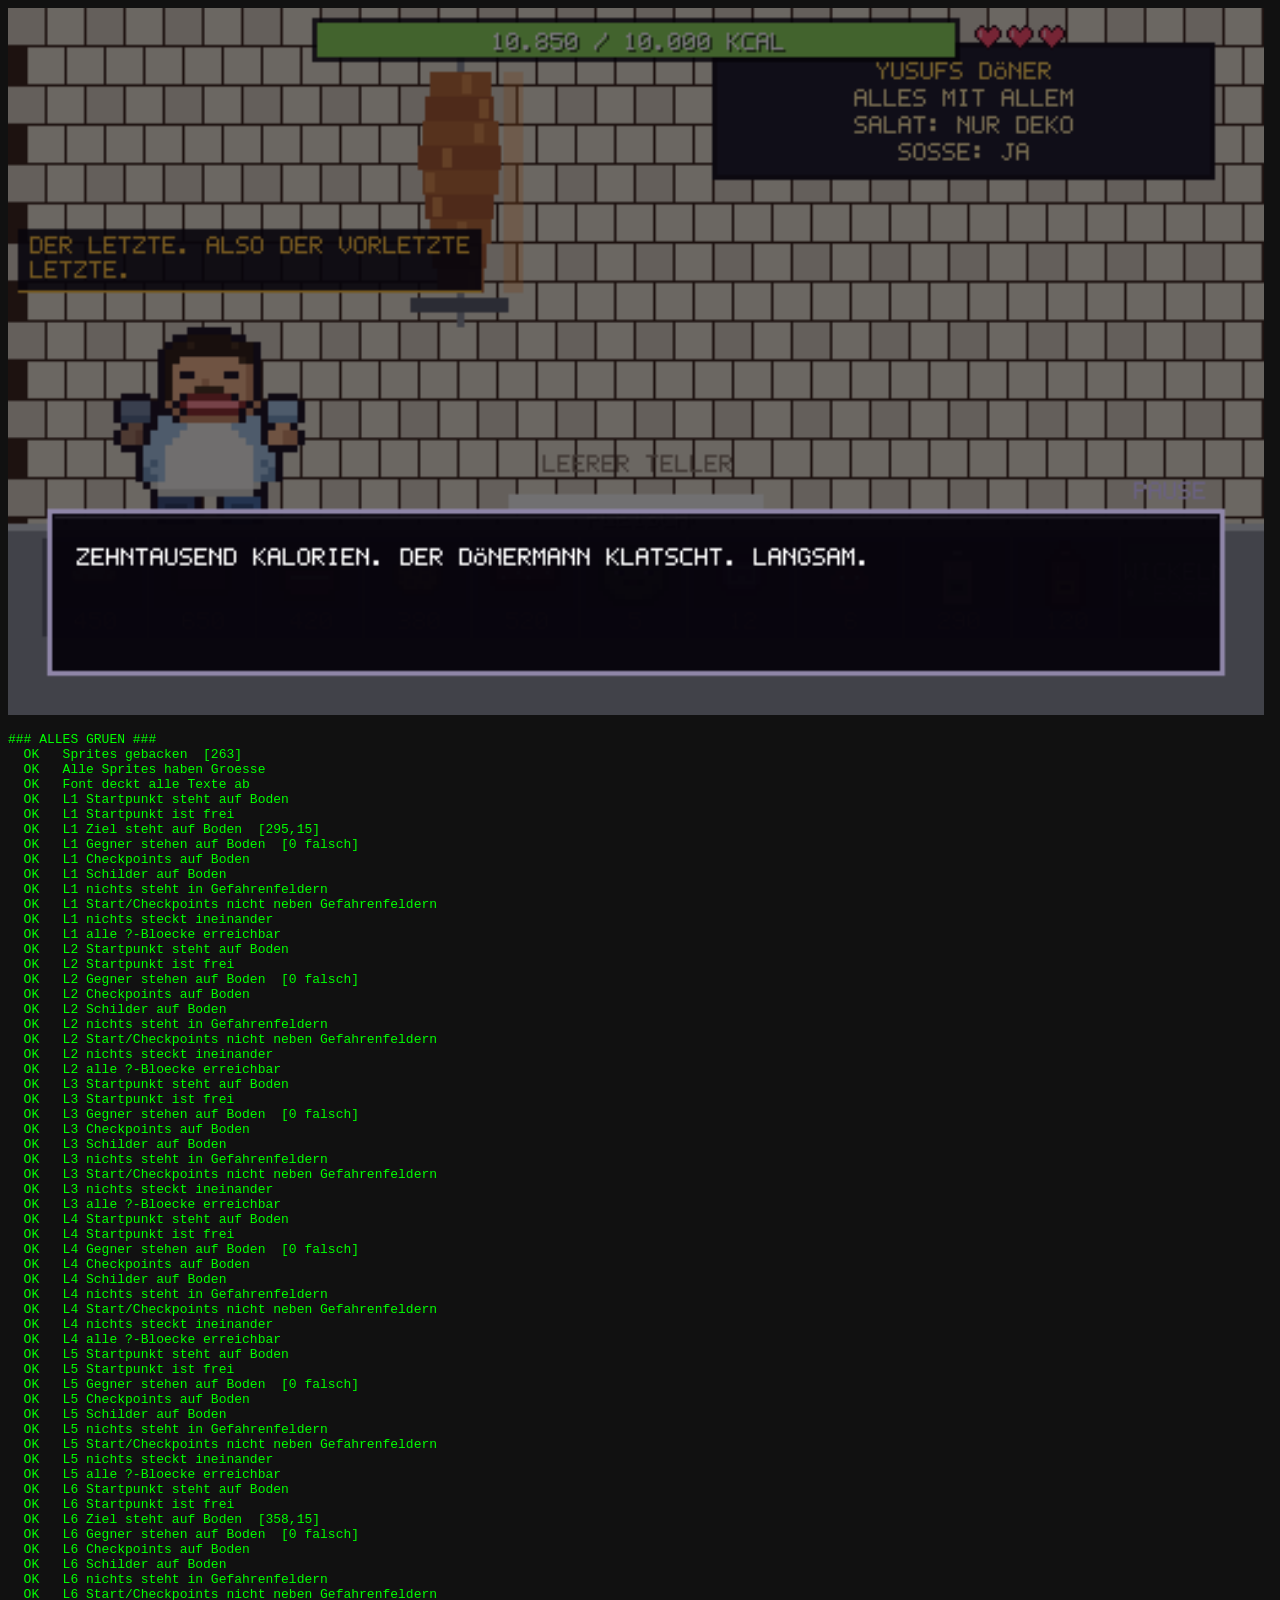
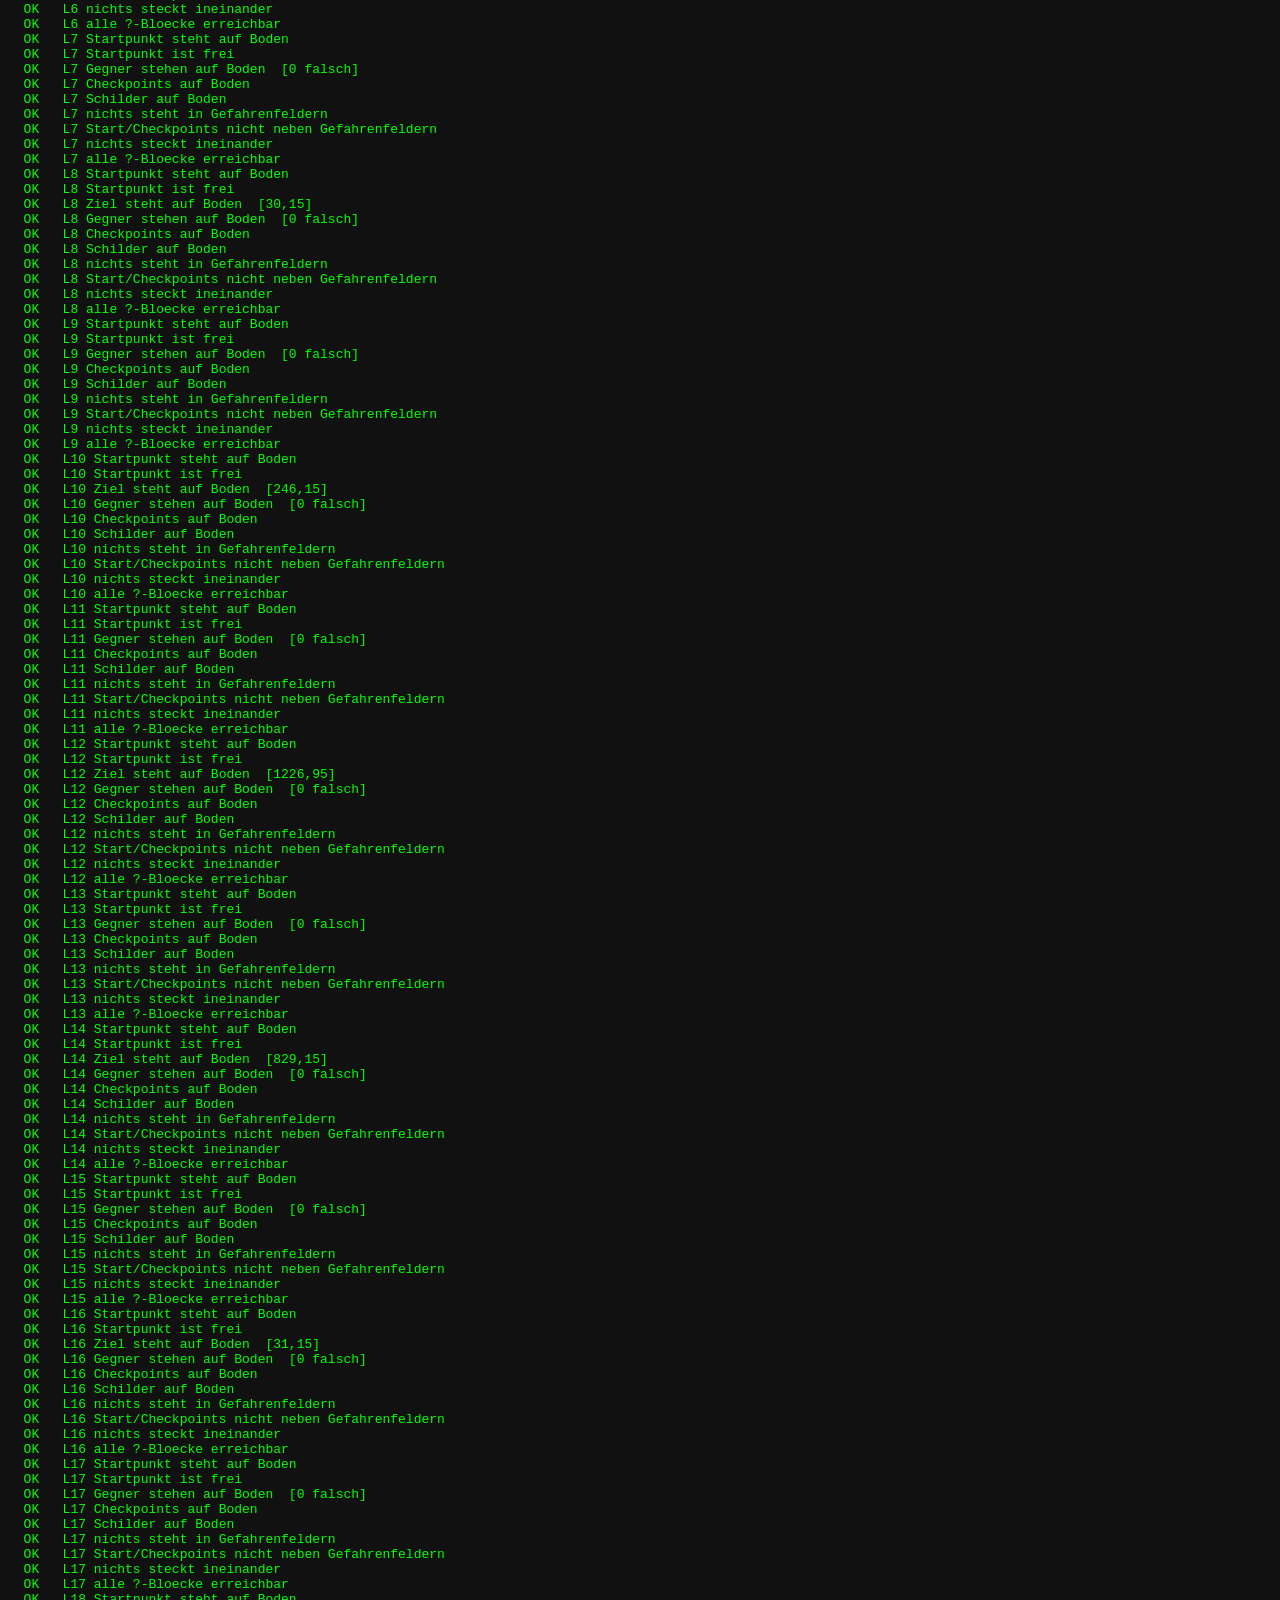
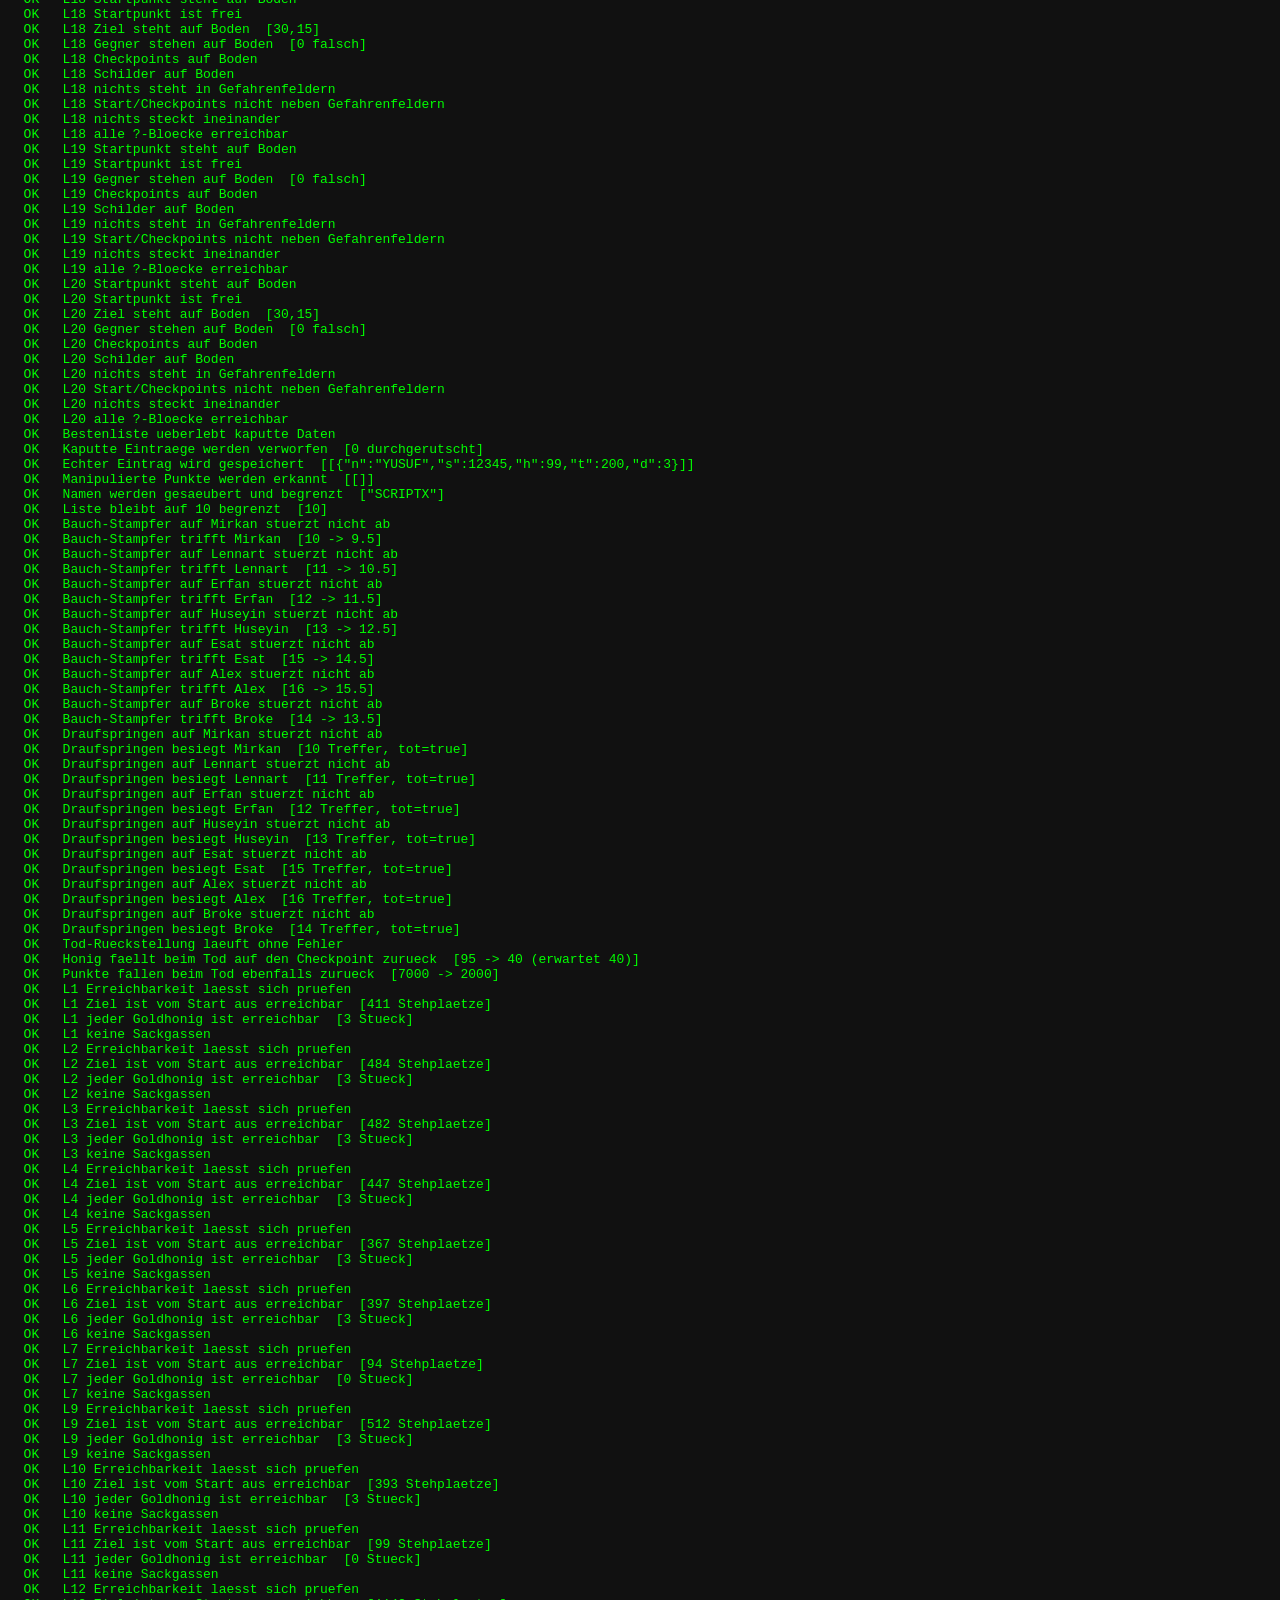
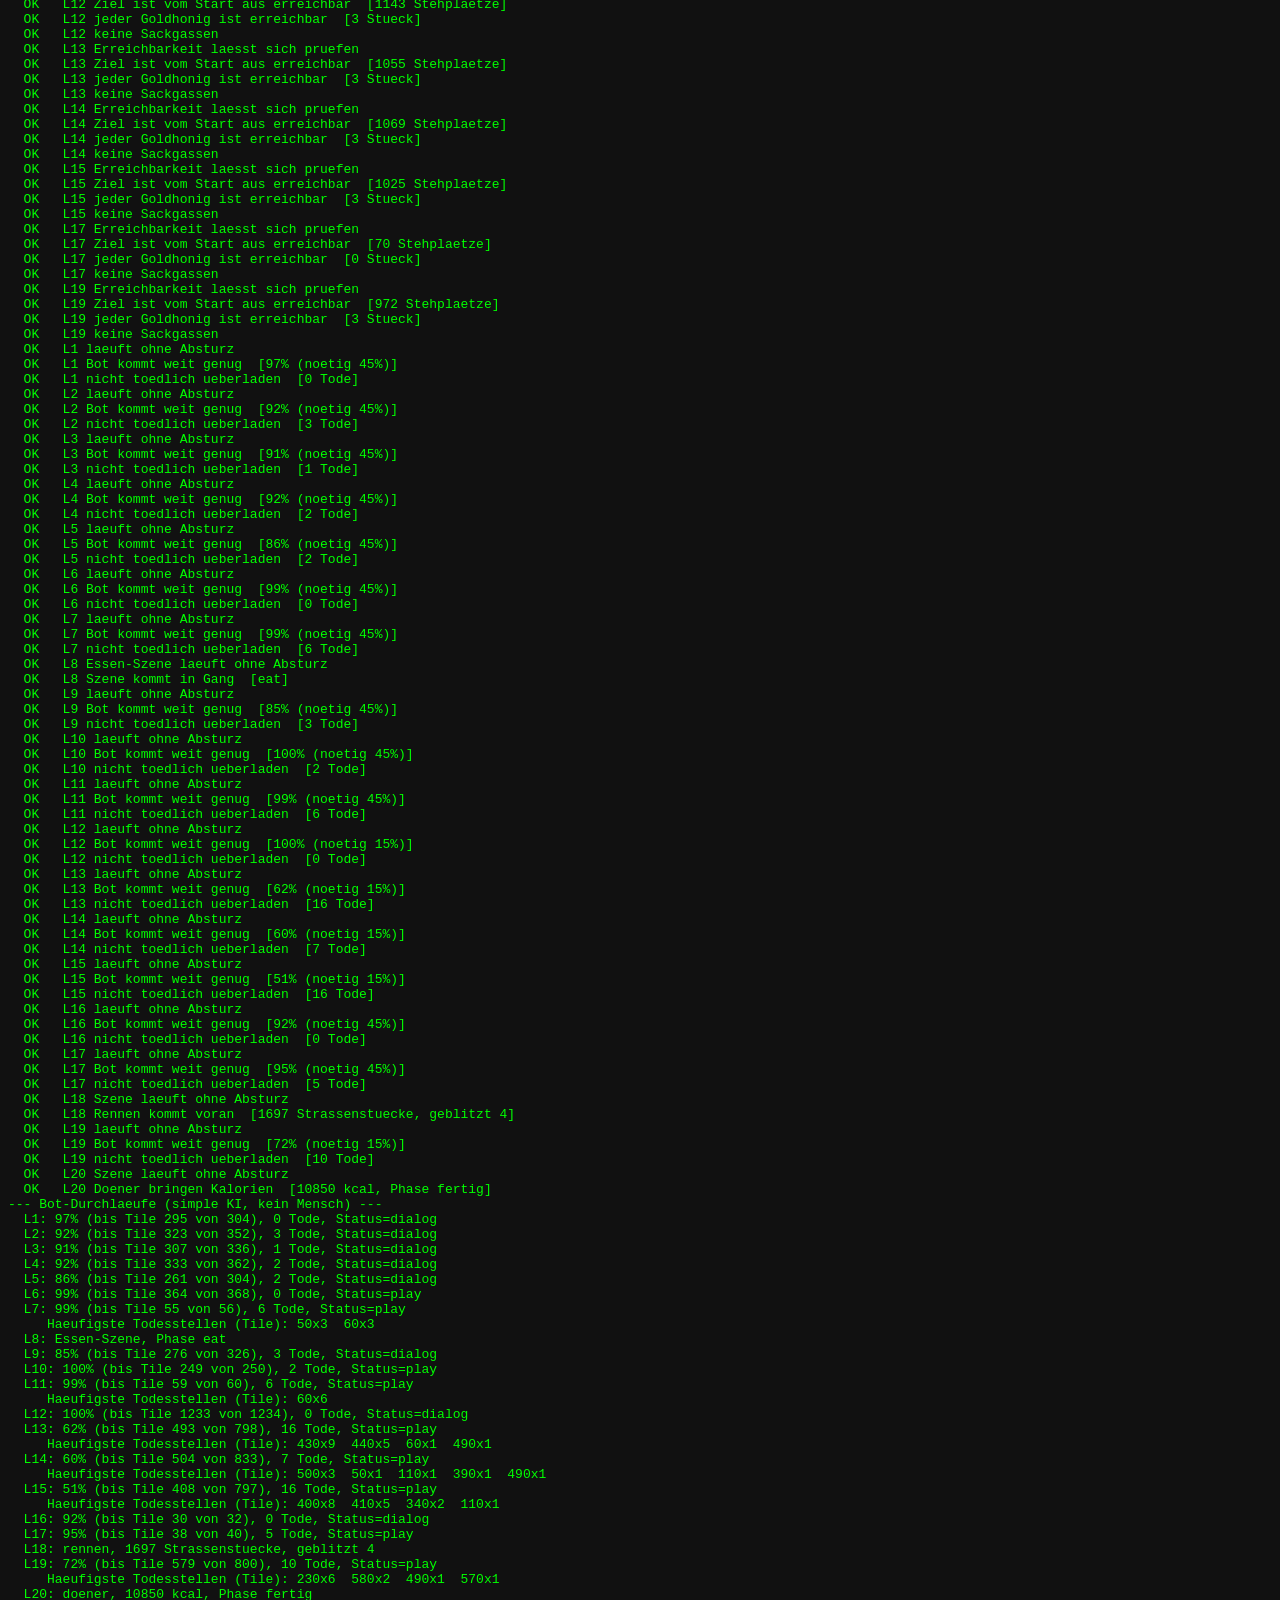
<file: smoketest.html>
<!DOCTYPE html>
<html lang="de">
<head><meta charset="utf-8"><title>Balci Run Smoke Test</title>
<style>body{background:#111;color:#0f0;font:13px monospace}pre{white-space:pre-wrap}</style>
</head>
<body>
<canvas id="screen" width="512" height="288"></canvas>
<div id="touch"></div>
<pre id="R">RUNNING...</pre>

<script>
window.__err = [];
window.onerror = function (m, s, l, c, e) {
  window.__err.push('JS-FEHLER: ' + m + ' @ ' + s + ':' + l + (e && e.stack ? '\n' + e.stack : ''));
  return false;
};
window.addEventListener('unhandledrejection', function (e) {
  window.__err.push('PROMISE: ' + e.reason);
});
</script>

<script>
// Testseiten duerfen den echten Spielstand nicht veraendern: sichern,
// testen, am Ende zurueckschreiben (window.__restore()).
window.__keep = {};
['balci_save', 'balci_scores_v2'].forEach(function (k) {
  try { window.__keep[k] = localStorage.getItem(k); } catch (e) {}
});
window.__restore = function () {
  Object.keys(window.__keep).forEach(function (k) {
    try {
      var v = window.__keep[k];
      if (v === null) localStorage.removeItem(k); else localStorage.setItem(k, v);
    } catch (e) {}
  });
};
</script><script src="src/font.js"></script>
<script src="src/pixel.js"></script>
<script src="src/sprites.js"></script>
<script src="src/audio.js"></script>
<script src="src/input.js"></script>
<script src="src/abschnitte.js"></script>
<script src="src/levels.js"></script>
<script src="src/entities.js"></script>
<script src="src/bosse.js"></script>
<script src="src/eat.js"></script>
<script src="src/fussball.js"></script>
<script src="src/rennen.js"></script>
<script src="src/doener.js"></script>
<script src="src/game.js"></script>

<script>
var out = [], fails = 0;
function ok(cond, label, extra) {
  out.push((cond ? '  OK   ' : '  FAIL ') + label + (extra ? '  [' + extra + ']' : ''));
  if (!cond) fails++;
}

function run() {
  if (window.__err.length) {
    out.push('=== LADEFEHLER ===');
    window.__err.forEach(function (e) { out.push(e); });
    fails += window.__err.length;
  }

  // ---- 1. Sprites ----
  var sprCount = Object.keys(Pixel._sprites).length;
  ok(sprCount > 40, 'Sprites gebacken', sprCount);
  var zero = [];
  for (var n in Pixel._sprites) {
    var s = Pixel._sprites[n];
    if (!s.w || !s.h) zero.push(n);
  }
  ok(zero.length === 0, 'Alle Sprites haben Groesse', zero.join(','));

  // ---- 2. Font-Abdeckung aller Spieltexte ----
  var texts = [], missing = {};
  Levels.list.forEach(function (L) {
    texts.push(L.name, L.sub);
    L.intro.forEach(function (d) { texts.push(d[1]); });
    L.outro.forEach(function (d) { texts.push(d[1]); });
    L.signs.forEach(function (s) { texts.push(s.text); });
  });
  ['start', 'phase2', 'phase3', 'end'].forEach(function (k) {
    Levels.boss[k].forEach(function (d) { texts.push(d[1]); });
  });
  Levels.sleepLines.concat(Levels.hurtLines, Levels.eatLines, Levels.deathLines)
    .forEach(function (t) { texts.push(t); });
  // Und alles andere, was irgendwo in levels.js als Text steht (Dialoge der
  // Bosse, Mikas, Lennarts Auftritt ...). Kleingeschriebenes sind Namen von
  // Sprites oder Themen, die werden nie angezeigt.
  (function collect(v) {
    if (typeof v === 'string') { if (!/^[a-z0-9_]*$/.test(v)) texts.push(v); }
    else if (Array.isArray(v)) v.forEach(collect);
    else if (v && typeof v === 'object') for (var k in v) collect(v[k]);
  })(Levels);
  texts.forEach(function (t) {
    for (var i = 0; i < t.length; i++) {
      if (!Font.has(t.charAt(i))) missing[t.charAt(i)] = true;
    }
  });
  ok(Object.keys(missing).length === 0, 'Font deckt alle Texte ab',
     Object.keys(missing).join(' '));

  // ---- 3. Leveldaten ----
  Levels.list.forEach(function (L, i) {
    var w = new Ent.World();
    w.load(L);
    var sx = L.spawn[0], sy = L.spawn[1];
    ok(w.solid(sx, sy), 'L' + (i + 1) + ' Startpunkt steht auf Boden');
    ok(!w.solid(sx, sy - 1), 'L' + (i + 1) + ' Startpunkt ist frei');
    if (!L.boss) {
      ok(w.solid(L.goal[0], L.goal[1]), 'L' + (i + 1) + ' Ziel steht auf Boden',
         L.goal.join(','));
    }
    // Gegner duerfen nicht in Wänden stecken
    var stuck = 0;
    L.enemies.forEach(function (e) {
      var d = Ent.ENEMY[e.t];
      if (!d) { stuck++; return; }
      if (!d.fly && !w.solid(e.x, e.y)) stuck++;   // muss Boden unter sich haben
    });
    ok(stuck === 0, 'L' + (i + 1) + ' Gegner stehen auf Boden', stuck + ' falsch');
    // Checkpoints erreichbar
    var badCp = 0;
    L.checkpoints.forEach(function (c) { if (!w.solid(c[0], c[1])) badCp++; });
    ok(badCp === 0, 'L' + (i + 1) + ' Checkpoints auf Boden', badCp);
    // Schilder
    var badSign = 0;
    L.signs.forEach(function (s) { if (!w.solid(s.x, s.y)) badSign++; });
    ok(badSign === 0, 'L' + (i + 1) + ' Schilder auf Boden', badSign);

    // Nichts darf in einem Gefahrenfeld stehen. Eine Sprungfeder in
    // Gabeln heisst: hochfedern und direkt wieder reinfallen.
    function inHazard(tx, ty) {
      for (var hi = 0; hi < L.hazards.length; hi++) {
        var h = L.hazards[hi];
        if (tx >= h[0] && tx < h[0] + h[2] && ty >= h[1] && ty < h[1] + h[3]) return true;
      }
      return false;
    }
    var clash = [];
    L.blocks.forEach(function (b) {
      if (inHazard(b.x, b.y)) clash.push(b.type + '@' + b.x + ',' + b.y);
    });
    L.enemies.forEach(function (e) {
      if (inHazard(e.x, e.y) || inHazard(e.x, e.y - 1)) clash.push(e.t + '@' + e.x + ',' + e.y);
    });
    L.items.forEach(function (it) {
      if (inHazard(it.x, it.y)) clash.push(it.t + '@' + it.x + ',' + it.y);
    });
    ok(clash.length === 0, 'L' + (i + 1) + ' nichts steht in Gefahrenfeldern',
       clash.join(' '));

    // Start und Checkpoints: dort taucht Yusuf nach einem Tod wieder auf.
    // Liegt da ein Gefahrenfeld, landet er direkt wieder darin.
    var badSpawn = [];
    [L.spawn].concat(L.checkpoints).forEach(function (c) {
      for (var dx = -1; dx <= 1; dx++) {
        if (inHazard(c[0] + dx, c[1] - 1) || inHazard(c[0] + dx, c[1] - 2)) {
          badSpawn.push(c.join(',')); break;
        }
      }
    });
    ok(badSpawn.length === 0, 'L' + (i + 1) + ' Start/Checkpoints nicht neben Gefahrenfeldern',
       badSpawn.join(' '));

    // Nichts darf ineinander stecken: Items nicht im Boden oder in einem
    // Block, und zwei Bloecke nicht auf derselben Kachel.
    var solidsOnly = new Ent.World();
    solidsOnly.load({ w: L.w, h: L.h, theme: L.theme, solids: L.solids, blocks: [],
                      hazards: [], movers: [], signs: [] });
    var blockAt = {};
    var stuck2 = [];
    L.blocks.forEach(function (b) {
      var key = b.x + ',' + b.y;
      if (blockAt[key]) stuck2.push('2 Bloecke @' + key);
      blockAt[key] = b.type;
      if (solidsOnly.solid(b.x, b.y)) stuck2.push(b.type + ' im Boden @' + key);
    });
    L.items.forEach(function (it) {
      var key = it.x + ',' + it.y;
      if (solidsOnly.solid(it.x, it.y)) stuck2.push(it.t + ' im Boden @' + key);
      else if (blockAt[key]) stuck2.push(it.t + ' im ' + blockAt[key] + ' @' + key);
    });
    ok(stuck2.length === 0, 'L' + (i + 1) + ' nichts steckt ineinander', stuck2.join(' '));

    // Jeder Fragezeichen-Block muss erreichbar sein: entweder von unten
    // anspringbar (Luft darunter) oder von oben stampfbar (Luft darueber).
    var unreach = [];
    L.blocks.forEach(function (b) {
      if (b.type !== 'q') return;
      var freeBelow = !w.solid(b.x, b.y + 1);
      var freeAbove = !w.solid(b.x, b.y - 1);
      if (!freeBelow && !freeAbove) unreach.push(b.x + ',' + b.y);
    });
    ok(unreach.length === 0, 'L' + (i + 1) + ' alle ?-Bloecke erreichbar',
       unreach.join(' '));
  });

  // ---- 3b. Bestenliste: Robustheit und Manipulationsschutz ----
  (function () {
    var KEY = 'balci_scores_v2';
    function put(v) { try { localStorage.setItem(KEY, v); } catch (e) {} }
    function read() { return G._loadScores(); }

    var backup = null;
    try { backup = localStorage.getItem(KEY); } catch (e) {}

    // Muell darf nicht abstuerzen und nichts durchlassen
    var junk = ['', 'null', '{}', '[', 'nicht mal JSON', '[1,2,3]',
                '[{"n":null}]', '[{"__proto__":{"x":1}}]',
                '[{"n":"A","s":"viel","h":{},"t":[],"d":-5}]'];
    var crashed = null, leaked = 0;
    for (var i = 0; i < junk.length; i++) {
      put(junk[i]);
      try {
        var r = read();
        if (!Array.isArray(r)) { crashed = 'kein Array bei ' + junk[i]; break; }
        leaked += r.length;
      } catch (e) { crashed = junk[i] + ' -> ' + e.message; break; }
    }
    ok(!crashed, 'Bestenliste ueberlebt kaputte Daten', crashed || '');
    ok(leaked === 0, 'Kaputte Eintraege werden verworfen', leaked + ' durchgerutscht');

    // Echter Eintrag muss gespeichert und wieder gelesen werden
    put('[]');
    G._storeScore('YUSUF', 12345, 99, 200, 3);
    var l1 = read();
    ok(l1.length === 1 && l1[0].s === 12345 && l1[0].d === 3,
       'Echter Eintrag wird gespeichert', JSON.stringify(l1));

    // Von Hand hochgeschraubte Punkte muessen rausfliegen
    var raw = JSON.parse(localStorage.getItem(KEY));
    raw[0].s = 999999;
    put(JSON.stringify(raw));
    var l2 = read();
    ok(l2.length === 0, 'Manipulierte Punkte werden erkannt', JSON.stringify(l2));

    // Namen duerfen nur Zeichen enthalten, die der Font kennt
    put('[]');
    G._storeScore('<script>x', 10, 1, 1, 0);
    var l3 = read();
    var nameOk = l3.length === 1 && /^[A-Z0-9ÄÖÜ\-. ]{1,10}$/.test(l3[0].n);
    // ueberlange Namen werden auf 10 Zeichen gekuerzt
    G._storeScore('ABCDEFGHIJKLMNOP', 10, 1, 1, 0);
    nameOk = nameOk && read().some(function (e) { return e.n === 'ABCDEFGHIJ'; });
    ok(nameOk, 'Namen werden gesaeubert und begrenzt',
       l3.length ? '"' + l3[0].n + '"' : 'leer');

    // Liste bleibt bei 10 gedeckelt
    put('[]');
    for (var s = 0; s < 25; s++) G._storeScore('P' + s, s * 10, s, s, s);
    ok(read().length <= 10, 'Liste bleibt auf 10 begrenzt', read().length);

    try { if (backup === null) localStorage.removeItem(KEY); else put(backup); } catch (e) {}
  })();

  // ---- 3c. Bauch-Stampfer auf jeden Boss (Absturz-Regression) ----
  // Der Stampfer rief boss.hit() mit einem anderen Parameter-Aufbau auf
  // als die Bosse erwarten. Auf Mirkan, Lennart, Erfan und Esat ist das
  // Spiel dabei abgestuerzt.
  (function () {
    var bossLevels = [
      { idx: 1, name: 'Mirkan' }, { idx: 2, name: 'Lennart' },
      { idx: 3, name: 'Erfan' }, { idx: 4, name: 'Huseyin' },
      { idx: 6, name: 'Esat' }, { idx: 8, name: 'Alex' }, { idx: 10, name: 'Broke' }
    ];
    bossLevels.forEach(function (bl) {
      var err = null, hpBefore = null, hpAfter = null;
      try {
        G._loadLevel(bl.idx, false);
        G.state = 'play'; G.frozen = false; G.banner = 0;
        var p = G.player;
        p.lives = 99;
        p.x = G.arena.x + 70;
        p.y = G.lvl.boss.y * 16 - 26;
        // Boss aufwachen lassen
        for (var i = 0; i < 6; i++) G._update();
        if (G.state === 'dialog') { G.dialog = null; G.frozen = false; G.state = 'play'; }
        var b = G.boss;
        if (!b) { err = 'kein Boss erschienen'; }
        else {
          b.invuln = 0;
          hpBefore = b.hp;
          // So passiert es wirklich: Yusuf faellt stampfend in den Boss
          p.x = b.cx() - p.w / 2;
          p.y = b.y + 4;
          p.vy = 12; p.pound = -1; p.grounded = false; p.invuln = 0;
          G._update();
          hpAfter = b.hp;
          // und danach noch die Bodenwelle beim Aufkommen
          p.pound = -1;
          G.player.poundImpact(G);
          for (var j = 0; j < 20; j++) G._update();
        }
      } catch (e) { err = e.message; }
      ok(!err, 'Bauch-Stampfer auf ' + bl.name + ' stuerzt nicht ab', err || '');
      if (!err && hpBefore !== null) {
        ok(hpAfter < hpBefore, 'Bauch-Stampfer trifft ' + bl.name,
           hpBefore + ' -> ' + hpAfter);
      }
    });

    // Und dasselbe als normaler Sprung von oben, bis der Boss tot ist.
    // Genau dabei ist das Spiel abgestuerzt.
    bossLevels.forEach(function (bl) {
      var err = null, hits = 0, died = false;
      try {
        G._loadLevel(bl.idx, false);
        G.state = 'play'; G.frozen = false; G.banner = 0;
        var p = G.player;
        p.lives = 999;
        p.x = G.arena.x + 70;
        p.y = G.lvl.boss.y * 16 - 26;
        for (var i = 0; i < 6; i++) G._update();
        if (G.state === 'dialog') { G.dialog = null; G.frozen = false; G.state = 'play'; }
        var b = G.boss;
        if (!b) { err = 'kein Boss erschienen'; }
        else {
          // So oft draufspringen, bis er faellt — inklusive Phasenwechsel
          for (var t = 0; t < 4000 && !b.dead; t++) {
            if (G.state === 'dialog') {
              G.dialog = null; G.frozen = false; G.state = 'play';
            }
            if (b.invuln <= 0) {
              var hpWas = b.hp;
              p.x = b.cx() - p.w / 2;
              p.y = b.y - p.h + 6;
              p.vy = 4; p.grounded = false; p.invuln = 60; p.pound = 0;
              G._update();
              if (b.hp < hpWas) hits++;
            } else G._update();
          }
          died = b.dead;
          for (var j = 0; j < 200; j++) G._update();
        }
      } catch (e) { err = e.message + ' | ' + (e.stack || '').split('\n')[1]; }
      ok(!err, 'Draufspringen auf ' + bl.name + ' stuerzt nicht ab', err || '');
      ok(err || died, 'Draufspringen besiegt ' + bl.name,
         hits + ' Treffer, tot=' + died);
    });
  })();

  // ---- 3d. Honig darf beim Tod nicht behalten werden ----
  // Sonst sammelt man alles ein, stirbt absichtlich und sammelt nochmal.
  (function () {
    var err = null, honeyAfter = null, scoreAfter = null, honeyAtCp = 40;
    try {
      G._loadLevel(0, false);
      G.state = 'play'; G.frozen = false; G.banner = 0;
      var p = G.player;
      p.lives = 9; p.honey = honeyAtCp; p.score = 2000;
      // Checkpoint erreichen (Stand wird festgehalten)
      G.checkpoint = [70, 15];
      G.checkpointStats = { honey: honeyAtCp, score: 2000, eatCount: 0 };
      // danach fleissig weiter sammeln
      p.honey = 95; p.score = 7000;
      p.kill(G);
      // Direkt nach dem Wiederbeleben messen. Laesst man laenger laufen,
      // erledigt Yusuf schon wieder Gegner und die Punkte steigen wieder.
      for (var i = 0; i < 400; i++) {
        G._update();
        if (G.state === 'play' && !G.player.dead && G.player.invuln > 0) break;
      }
      honeyAfter = G.player.honey;
      scoreAfter = G.player.score;
    } catch (e) { err = e.message; }
    ok(!err, 'Tod-Rueckstellung laeuft ohne Fehler', err || '');
    ok(honeyAfter === honeyAtCp, 'Honig faellt beim Tod auf den Checkpoint zurueck',
       '95 -> ' + honeyAfter + ' (erwartet ' + honeyAtCp + ')');
    ok(scoreAfter === 2000, 'Punkte fallen beim Tod ebenfalls zurueck',
       '7000 -> ' + scoreAfter);
  })();

  // ---- 3e. Erreichbarkeit mit der echten Sprungphysik ----
  // Von jeder Stelle, an der Yusuf stehen kann, werden ein paar hundert
  // Spruenge simuliert (Richtung, Anlauf, wie lange gedrueckt, wann der
  // Bauch-Boost kommt). Daraus entsteht eine Karte: wo kommt man hin?
  // Geprueft wird: Ziel bzw. Arena erreichbar, jeder Goldhonig
  // erreichbar, und es gibt keine Sackgasse, aus der man nie wieder
  // rauskommt. Bewegliche Tabletts werden weggelassen — was nur mit
  // ihnen erreichbar ist, gilt hier als nicht erreichbar.
  (function () {
    var T = 16, cur = { ax: 0, hit: false, down: false };
    var keep = { axis: Input.axis, hit: Input.hit, down: Input.down, play: Sound.play };
    Input.axis = function () { return cur.ax; };
    Input.hit = function (a) { return a === 'jump' && cur.hit; };
    Input.down = function (a) {
      if (a === 'jump') return cur.down;
      if (a === 'run') return true;
      return (a === 'right' && cur.ax > 0) || (a === 'left' && cur.ax < 0);
    };
    Sound.play = function () {};
    function noop() {}
    var MACROS = [];
    [-1, 0, 1].forEach(function (dir) {
      [0, 6, 12, 22].forEach(function (hold) {
        [-1, 6, 12, 18, 26].forEach(function (dj) {
          if (hold === 0 && dj >= 0 && dj < 12) return;
          [0, 1].forEach(function (sv) {
            [999, 8, 16, 26].forEach(function (stop) {
              if (dir === 0 && (sv || stop !== 999)) return;
              MACROS.push({ dir: dir, hold: hold, dj: dj, sv: sv, stop: stop });
            });
          });
        });
      });
    });

    Levels.list.forEach(function (L, li) {
      if (L.eat || L.mode) return;
      var err = null, res;
      try { res = reach(L); } catch (e) { err = e.message; }
      var n = 'L' + (li + 1);
      ok(!err, n + ' Erreichbarkeit laesst sich pruefen', err || '');
      if (err) return;
      ok(res.goal, n + ' Ziel ist vom Start aus erreichbar', res.nodes + ' Stehplaetze');
      ok(res.goldMissing.length === 0, n + ' jeder Goldhonig ist erreichbar',
         res.goldMissing.join(' ') || (res.gold + ' Stueck'));
      ok(res.traps.length === 0, n + ' keine Sackgassen', res.traps.slice(0, 12).join(' '));
    });

    function reach(L) {
      var w = new Ent.World(); w.load(L);
      w.movers = [];
      var pw = L.driving ? 64 : (L.bike ? 20 : 12), ph = L.driving ? 24 : (L.bike ? 28 : 26);
      var g = { world: w, frozen: false, lvl: L, tick: 0, autoAx: null, autoMax: 0, drunk: 0,
                dizzy: 0, boss: null, enemies: [], items: [],
                particles: { spawn: noop, burst: noop }, floats: { add: noop },
                shake: noop, addProjectile: noop, addItem: noop, say: noop, onFlip: noop,
                onPlayerDead: noop };
      var gold = L.items.filter(function (it) { return it.t === 'goldhonig'; }).map(function (it) {
        return { x: it.x * T + 2, y: it.y * T + 1, w: 12, h: 14, tx: it.x, ty: it.y, hit: false };
      });
      function key(tx, ty) { return tx + ',' + ty; }
      var p = new Ent.Player(0, 0);
      var s0 = key(L.spawn[0], L.spawn[1]), seen = {}, queue = [L.spawn.slice()], edges = {};
      seen[s0] = true;
      while (queue.length) {
        var nd = queue.shift(), nk = key(nd[0], nd[1]);
        edges[nk] = {};
        for (var mi = 0; mi < MACROS.length; mi++) {
          var m = MACROS[mi];
          // Nie halb in der Randwand starten (das Auto ist vier Kacheln breit)
          p.reset(Math.max(0, Math.min(L.w * T - pw, nd[0] * T + T / 2 - pw / 2)), nd[1] * T - ph);
          p.w = pw; p.h = ph; p.hp = 3; p.grounded = true;
          p.vx = m.sv ? m.dir * (L.driving ? 4.8 : (L.bike ? 4.2 : 3.15)) : 0;
          var air = false, to = null;
          for (var f = 0; f < 170; f++) {
            cur.ax = f < m.stop ? m.dir : 0;
            cur.hit = (f === 0 && m.hold > 0) || f === m.dj;
            cur.down = f < m.hold || (m.dj >= 0 && f >= m.dj && f < m.dj + 12);
            g.tick++;
            p.update(g);
            if (p.hp < 3 || p.dead) break;
            for (var gi = 0; gi < gold.length; gi++) {
              var gg = gold[gi];
              if (!gg.hit && p.x < gg.x + gg.w && p.x + p.w > gg.x &&
                  p.y < gg.y + gg.h && p.y + p.h > gg.y) gg.hit = true;
            }
            if (!p.grounded) air = true;
            if (p.grounded && (air || f >= 10)) {
              to = [Math.floor(p.cx() / T), Math.floor((p.y + p.h) / T)];
              break;
            }
          }
          // Nur echte Stehplaetze im Level zaehlen
          if (!to || to[1] < 0 || to[1] >= L.h || !w.solid(to[0], to[1]) ||
              p.x < 0 || p.x + p.w > L.w * T) continue;
          var tk = key(to[0], to[1]);
          if (tk === nk) continue;
          edges[nk][tk] = true;
          if (!seen[tk]) { seen[tk] = true; queue.push(to); }
        }
      }
      // Rueckwaerts: von welchen Stellen aus kommt man noch ins Ziel?
      var gx = L.arena ? L.arena.x + 5 : (L.boss ? L.boss.x - 29 : L.goal[0] - 2);
      var rev = {}, okk = {}, q2 = [];
      Object.keys(edges).forEach(function (a) {
        Object.keys(edges[a]).forEach(function (b) { (rev[b] = rev[b] || []).push(a); });
      });
      Object.keys(seen).forEach(function (k) { if (+k.split(',')[0] >= gx) { okk[k] = true; q2.push(k); } });
      while (q2.length) {
        (rev[q2.shift()] || []).forEach(function (a) { if (!okk[a]) { okk[a] = true; q2.push(a); } });
      }
      return {
        nodes: Object.keys(seen).length, goal: !!okk[s0], gold: gold.length,
        goldMissing: gold.filter(function (gg) { return !gg.hit; }).map(function (gg) { return gg.tx + ',' + gg.ty; }),
        traps: Object.keys(seen).filter(function (k) { return !okk[k]; })
      };
    }
    Input.axis = keep.axis; Input.hit = keep.hit; Input.down = keep.down; Sound.play = keep.play;
  })();

  // ---- 4. Bot spielt jedes Level ----
  // Der Bot laeuft nach rechts und springt, wenn eine Wand oder eine
  // Luecke vor ihm ist. Doppelsprung, wenn er im Fallen keinen Boden sieht.
  var jumpHold = 0, jumpCool = 0, pressJump = false;

  function botThink(p, w) {
    var T = 16;
    var fx = Math.floor((p.x + p.w + 5) / T);
    var fy = Math.floor((p.y + p.h - 3) / T);

    var wallAhead = w.solid(fx, fy) || w.solid(fx, fy - 1);
    var groundAhead = w.solid(fx, fy + 1) || w.solid(fx + 1, fy + 1);
    var gapAhead = !groundAhead;

    // Gegner direkt voraus? Draufspringen.
    var foe = false;
    for (var i = 0; i < G.enemies.length; i++) {
      var e = G.enemies[i];
      if (e.dead) continue;
      var d = e.x - (p.x + p.w);
      if (d > -10 && d < 44 && Math.abs((e.y + e.h) - (p.y + p.h)) < 30) { foe = true; break; }
    }

    var want = false;
    if (p.grounded) {
      want = (wallAhead || gapAhead || foe);
    } else if (G.lvl.bike) {
      // Auf dem Fahrrad heisst Sprung in der Luft: Salto. Der Bot laesst das.
      want = false;
    } else if (p.vy > 2.2 && p.jumpsLeft > 0) {
      // im Fallen: ist unter uns ueberhaupt Boden?
      var bx = Math.floor((p.x + p.w / 2) / T);
      var by = Math.floor((p.y + p.h) / T);
      var floorSoon = false;
      for (var k = 0; k < 5; k++) if (w.solid(bx, by + k)) { floorSoon = true; break; }
      want = !floorSoon;
    }

    // Wichtig: Sprung muss sich WIEDERHOLEN koennen, nicht nur einmal
    // bei der steigenden Flanke — sonst bleibt der Bot vor Wänden kleben.
    pressJump = false;
    if (want && jumpCool <= 0) { pressJump = true; jumpHold = 18; jumpCool = 22; }
    if (jumpCool > 0) jumpCool--;
    if (jumpHold > 0) jumpHold--;
  }

  var results = [];
  Levels.list.forEach(function (L, idx) {
    G._loadLevel(idx, false);
    G.state = 'play';
    G.frozen = false;
    G.banner = 0;

    // Level 8 ist kein Laufweg, sondern die Essen-Szene. Die pruefen
    // wir hier nur grob; alles Weitere macht qatest.html.
    if (L.eat) {
      var eErr = null;
      try {
        for (var et = 0; et < 900; et++) {
          G._update();
          if (G.state === 'dialog') { G.dialog = null; G.frozen = false; G.state = 'play'; }
          if (et % 9 === 0) G._render();
        }
      } catch (ex) { eErr = ex.message; }
      ok(!eErr, 'L' + (idx + 1) + ' Essen-Szene laeuft ohne Absturz', eErr || '');
      ok(!!G.eat && G.eat.phase !== 'ring', 'L' + (idx + 1) + ' Szene kommt in Gang',
         G.eat ? G.eat.phase : 'keine Szene');
      results.push('L' + (idx + 1) + ': Essen-Szene, Phase ' + (G.eat ? G.eat.phase : '-'));
      return;
    }

    // Rennen und Doenerbude: kein Laufweg, eigene Pruefung
    if (L.mode === 'rennen' || L.mode === 'doener') {
      var mErr = null, info = '', ok1 = false;
      try {
        G.player.lives = 99;
        if (L.mode === 'rennen') {
          var r0 = G.modus.pos;
          var heldR = {};
          var keepR = { axis: Input.axis, down: Input.down, hit: Input.hit };
          Input.axis = function () { return 0; };
          Input.down = function (a) { return !!heldR[a]; };
          Input.hit = function () { return false; };
          for (var rt = 0; rt < 4000; rt++) {
            // Nitro in Stoessen, sonst geradeaus
            heldR.jump = (rt % 300) < 60;
            G.player.hp = 3;             // hier geht es ums Vorankommen, nicht ums Fahren
            G._update();
            if (G.state === 'dialog') { G.dialog = null; G.frozen = false; G.state = 'play'; }
            if (rt % 13 === 0) G._render();
          }
          Input.axis = keepR.axis; Input.down = keepR.down; Input.hit = keepR.hit;
          var weit = G.modus ? G.modus.pos - r0 : 0;
          ok1 = weit > 200 * 600;
          info = Math.round(weit / 200) + ' Strassenstuecke, geblitzt ' + (G.modus ? G.modus.geblitzt : '-');
        } else {
          var db = window.DoenerBude;
          for (var dt = 0; dt < 40 && G.modus && G.modus.phase !== 'fertig'; dt++) {
            db._nimm(G, G.modus, 0);                 // Brot
            db._nimm(G, G.modus, 1);                 // Fleisch
            db._nimm(G, G.modus, 1);
            db._nimm(G, G.modus, 2);                 // Pommes
            db._nimm(G, G.modus, 10);                // wickeln
            for (var dw = 0; dw < 70; dw++) {
              G._update();
              if (dw % 9 === 0) G._render();
            }
          }
          ok1 = !!G.modus && G.modus.kcal >= G.modus.ziel;
          info = (G.modus ? G.modus.kcal : '-') + ' kcal, Phase ' + (G.modus ? G.modus.phase : '-');
        }
      } catch (ex) { mErr = ex.message + ' | ' + (ex.stack || '').split('\n')[1]; }
      ok(!mErr, 'L' + (idx + 1) + ' Szene laeuft ohne Absturz', mErr || '');
      ok(ok1, 'L' + (idx + 1) + (L.mode === 'rennen' ? ' Rennen kommt voran' : ' Doener bringen Kalorien'), info);
      results.push('L' + (idx + 1) + ': ' + L.mode + ', ' + info);
      return;
    }

    var p = G.player;
    p.lives = 999;
    var startX = p.x;

    jumpHold = 0; jumpCool = 0; pressJump = false;
    Input.axis = function () { return 1; };
    Input.down = function (a) {
      return a === 'right' || a === 'run' || (a === 'jump' && jumpHold > 0);
    };
    Input.hit = function (a) { return a === 'jump' && pressJump; };
    Input.anyHit = function () { return false; };
    Input.up = function () { return false; };
    Input.poll = function () {};
    Input.endFrame = function () {};

    var deaths = 0, maxX = p.x, err = null, stuckAt = 0, lastImprove = 0, tick;
    var deathSpots = {};
    try {
      for (tick = 0; tick < 7200; tick++) {
        botThink(G.player, G.world);
        var before = G.player.lives;
        var wasAt = Math.round(G.player.x / 16);
        G._update();
        if (G.player.lives < before) {
          deaths++;
          var bucket = Math.round(wasAt / 10) * 10;
          deathSpots[bucket] = (deathSpots[bucket] || 0) + 1;
        }
        if (G.player.x > maxX) { maxX = G.player.x; lastImprove = tick; }
        if (G.state === 'clear' || G.state === 'ending') break;
        if (G.state === 'dialog') {
          // Dialog am Levelende = geschafft; unterwegs (z.B. Kolonne) wegklicken
          if (G.player.won || (G.bossStarted && G.arena && G.arena.x > 0)) break;
          G.dialog = null; G.frozen = false; G.state = 'play';
        }
      }
      stuckAt = Math.round(maxX / 16);
      G._render();
    } catch (e) {
      err = e.message + '\n' + (e.stack || '');
    }
    var pct = Math.round((maxX - startX) / (L.w * 16 - startX) * 100);
    results.push('L' + (idx + 1) + ': ' + pct + '% (bis Tile ' + stuckAt + ' von ' + L.w +
                 '), ' + deaths + ' Tode, Status=' + G.state);

    if (deaths >= 6) {
      var spots = Object.keys(deathSpots).map(Number).sort(function (a, b) {
        return deathSpots[b] - deathSpots[a];
      }).slice(0, 5);
      results.push('   Haeufigste Todesstellen (Tile): ' +
        spots.map(function (s) { return s + 'x' + deathSpots[s]; }).join('  '));
    }

    if (pct < 45) {
      var q = G.player, w2 = G.world;
      results.push('   FEST: x=' + q.x.toFixed(1) + ' y=' + q.y.toFixed(1) +
                   ' vx=' + q.vx.toFixed(2) + ' vy=' + q.vy.toFixed(2) +
                   ' grounded=' + q.grounded + ' jumpsLeft=' + q.jumpsLeft +
                   ' hp=' + q.hp + ' dead=' + q.dead + ' pound=' + q.pound);
      var ptx = Math.floor((q.x + q.w / 2) / 16), pty = Math.floor((q.y + q.h) / 16);
      for (var ry = pty - 7; ry <= pty + 2; ry++) {
        var line = '   ' + ('  ' + ry).slice(-3) + ' ';
        for (var rx = ptx - 5; rx <= ptx + 9; rx++) {
          if (rx === ptx && ry === pty) line += 'P';
          else if (w2.blockAt(rx, ry)) line += 'B';
          else line += (w2.solid(rx, ry) ? '#' : '.');
        }
        results.push(line);
      }
      var mv = w2.movers.map(function (m) {
        return '(' + Math.round(m.x / 16) + ',' + Math.round(m.y / 16) + ')';
      }).join(' ');
      results.push('   Tabletts: ' + mv);
    }
    ok(!err, 'L' + (idx + 1) + ' laeuft ohne Absturz', err || '');
    // Der Bot ist dumm (rennt, springt vor Luecken). In den langen Leveln
    // stirbt er oft in Gruben — ob sie schaffbar sind, prueft oben die
    // Erreichbarkeit mit der echten Physik. Hier geht es nur ums Laufen.
    var noetig = L.w > 500 ? 15 : 45;
    ok(pct > noetig, 'L' + (idx + 1) + ' Bot kommt weit genug', pct + '% (noetig ' + noetig + '%)');
    ok(deaths < 25, 'L' + (idx + 1) + ' nicht toedlich ueberladen', deaths + ' Tode');
  });

  out.push('--- Bot-Durchlaeufe (simple KI, kein Mensch) ---');
  results.forEach(function (r) { out.push('  ' + r); });

  if (window.__err.length) {
    out.push('=== LAUFZEITFEHLER ===');
    window.__err.forEach(function (e) { out.push(e); });
  }

  window.__restore(); document.getElementById('R').textContent =
    (fails === 0 ? '### ALLES GRUEN ###' : '### ' + fails + ' FEHLER ###') +
    '\n' + out.join('\n');
}

setTimeout(function () {
  try { run(); }
  catch (e) {
    window.__restore(); document.getElementById('R').textContent =
      '### HARNESS-ABSTURZ ###\n' + e.message + '\n' + (e.stack || '') +
      '\n' + out.join('\n');
  }
}, 400);
</script>
</body>
</html>
</file>
<file: style.css>
*{margin:0;padding:0;box-sizing:border-box}
[hidden]{display:none !important}

html,body{
  height:100%;
  background:#07050b;
  overflow:hidden;
  touch-action:none;
  -webkit-user-select:none;user-select:none;
  -webkit-tap-highlight-color:transparent;
}

body{
  display:flex;
  align-items:center;
  justify-content:center;
  /* subtle vignette so the pixel screen floats in the dark */
  background:
    radial-gradient(ellipse at 50% 45%, #171024 0%, #07050b 70%);
}

#frame{
  position:relative;
  line-height:0;
}

.noscript{color:#fff;font:16px monospace;padding:24px}

#screen{
  display:block;
  image-rendering:-webkit-optimize-contrast; /* aeltere Safari/Android */
  image-rendering:crisp-edges;
  image-rendering:pixelated;
  -webkit-touch-callout:none;                /* kein Halte-Menue am Handy */
  background:#0e0a14;
  box-shadow:
    0 0 0 2px #241a33,
    0 0 0 4px #0b0710,
    0 18px 60px rgba(0,0,0,.8),
    0 0 90px rgba(255,180,60,.07);
  border-radius:2px;
}

/* ---- Touch-Knoepfe: nur auf Geraeten ohne Maus ---- */
#touch{display:none}

.tbtn{
  -webkit-appearance:none;appearance:none;
  font:700 24px/1 system-ui,sans-serif;
  color:#ffe9b8;
  background:rgba(24,16,34,.42);
  border:2px solid rgba(255,206,110,.55);
  border-radius:50%;
  width:68px;height:68px;
  display:grid;place-items:center;
  touch-action:none;
  -webkit-touch-callout:none;
  text-shadow:0 1px 0 #000;
}
.tbtn.on{background:rgba(255,196,80,.62);color:#2a1a08;border-color:#ffe9a8}
.tbtn.big{width:84px;height:84px;font-size:28px}
.tbtn.tiny{
  position:absolute;top:8px;
  width:40px;height:40px;font-size:18px;border-radius:10px;
  background:rgba(24,16,34,.6);
}
.tbtn.tiny[data-key="pause"]{right:8px}
#fsbtn{right:56px}

.pad-left,.pad-right{
  position:absolute;bottom:10px;
  display:flex;gap:10px;align-items:flex-end;
}
.pad-left{left:12px}
.pad-right{right:12px}
/* B etwas hoeher als A, wie auf einem Controller */
.pad-right .tbtn[data-key="throw"]{margin-bottom:26px}

@media (pointer:coarse){
  #touch{display:block;position:fixed;inset:0;pointer-events:none;z-index:5}
  #touch .tbtn{pointer-events:auto}
  .pad-left,.pad-right{position:fixed}
  .tbtn.tiny{position:fixed}
  /* Rand des Geraets respektieren (Notch / Home-Indicator) */
  .pad-left{left:max(12px, env(safe-area-inset-left));bottom:max(8px, env(safe-area-inset-bottom))}
  .pad-right{right:max(12px, env(safe-area-inset-right));bottom:max(8px, env(safe-area-inset-bottom))}
  .tbtn.tiny[data-key="pause"]{right:max(8px, env(safe-area-inset-right))}
  #fsbtn{right:calc(max(8px, env(safe-area-inset-right)) + 48px)}
  #screen{box-shadow:none;border-radius:0}
  body{background:#000}
}

/* In Menues braucht man die Steuerknoepfe nicht — dort wird angetippt */
body.inmenu .pad-left,body.inmenu .pad-right{display:none}

/* Kleine Handys quer (z.B. iPhone 13 mit Adressleiste): etwas kompakter */
@media (pointer:coarse) and (orientation:landscape) and (max-height:360px){
  .tbtn{width:60px;height:60px;font-size:21px}
  .tbtn.big{width:74px;height:74px;font-size:25px}
  .pad-right .tbtn[data-key="throw"]{margin-bottom:20px}
}

/* ---- Hinweis, wenn das Handy hochkant gehalten wird ---- */
#rotate{display:none}

@media (pointer:coarse) and (orientation:portrait){
  #rotate{
    display:grid;place-items:center;
    position:fixed;inset:0;z-index:50;
    background:#0b0710;
    color:#ffe9b8;
    font:600 16px/1.5 system-ui,sans-serif;
    text-align:center;
  }
  #rotate p{margin:20px 0 6px;letter-spacing:.06em}
  #rotate small{color:#8f86a8;font-weight:400}
  .rot-phone{
    width:56px;height:92px;margin:0 auto;
    border:3px solid #ffc23c;border-radius:10px;
    animation:tip 1.6s ease-in-out infinite;
  }
  @keyframes tip{
    0%,35%{transform:rotate(0deg)}
    65%,100%{transform:rotate(-90deg)}
  }
  #frame,#touch{visibility:hidden}
}

/* ---- Startknopf am Handy (Vollbild braucht ein Tippen) ---- */
#tapstart{
  position:fixed;inset:0;z-index:40;
  display:grid;place-items:center;
  background:radial-gradient(ellipse at 50% 45%, #1d1330 0%, #07050b 75%);
  color:#ffe9b8;text-align:center;
  font:600 15px/1.4 system-ui,sans-serif;
}
.tap-logo{
  font:800 34px/1 system-ui,sans-serif;letter-spacing:.08em;
  color:#ffd257;text-shadow:0 3px 0 #5e2a10;margin-bottom:22px;
}
#startbtn{
  -webkit-appearance:none;appearance:none;
  font:800 18px/1 system-ui,sans-serif;letter-spacing:.06em;
  color:#2a1a08;background:#ffc23c;
  border:0;border-radius:14px;
  padding:18px 30px;
  box-shadow:0 5px 0 #a8641c;
  touch-action:manipulation;
}
#startbtn:active{transform:translateY(3px);box-shadow:0 2px 0 #a8641c}
#fshint{display:block;margin-top:16px;color:#8f86a8;font-weight:400}

/* ---- Namenseingabe ---- */
/* liegt im Rahmen ueber dem unteren Teil des Bildes, damit oben
   "DURCHGESPIELT" und die Werte der Runde sichtbar bleiben */
#nameform{
  position:absolute;inset:0;z-index:30;
  display:flex;align-items:flex-end;justify-content:center;
  padding-bottom:5%;
  pointer-events:none;
  line-height:1.3;
}
.nf-inner{
  pointer-events:auto;
  display:flex;flex-direction:column;align-items:center;gap:10px;
  background:rgba(12,8,18,.94);
  border:2px solid #ffc23c;border-radius:12px;
  padding:16px 20px 18px;
  color:#ffe9b8;
  font:600 14px/1.3 system-ui,sans-serif;
  text-align:center;
  max-width:92vw;
}
.nf-inner label{letter-spacing:.06em}
.nf-inner small{color:#8f86a8;font-weight:400;font-size:12px}
#nfname{
  -webkit-user-select:text;user-select:text;
  touch-action:manipulation;
  width:min(300px, 80vw);
  font:800 24px/1 ui-monospace,Menlo,Consolas,monospace;
  letter-spacing:.14em;text-transform:uppercase;text-align:center;
  color:#fff;background:#1c1428;
  border:2px solid #6a5f80;border-radius:8px;
  padding:10px 12px;
  outline:none;
}
#nfname:focus{border-color:#ffd257}
#nfok{
  -webkit-appearance:none;appearance:none;
  font:800 16px/1 system-ui,sans-serif;letter-spacing:.06em;
  color:#2a1a08;background:#ffc23c;
  border:0;border-radius:10px;
  padding:12px 26px;
  box-shadow:0 4px 0 #a8641c;
  touch-action:manipulation;
}
#nfok:disabled{opacity:.5}

/* Handy: Feld am ganzen Bildschirm ausrichten und beim Tippen nach oben,
   damit die Tastatur es nicht verdeckt */
@media (pointer:coarse){
  #nameform{position:fixed;padding-bottom:max(12px, env(safe-area-inset-bottom))}
  #nameform.typing{align-items:flex-start;padding:6px 0 0}
  #nameform.typing .nf-inner{padding:8px 14px 10px;gap:6px}
  #nameform.typing small,#nameform.typing label{display:none}
}
</file>
